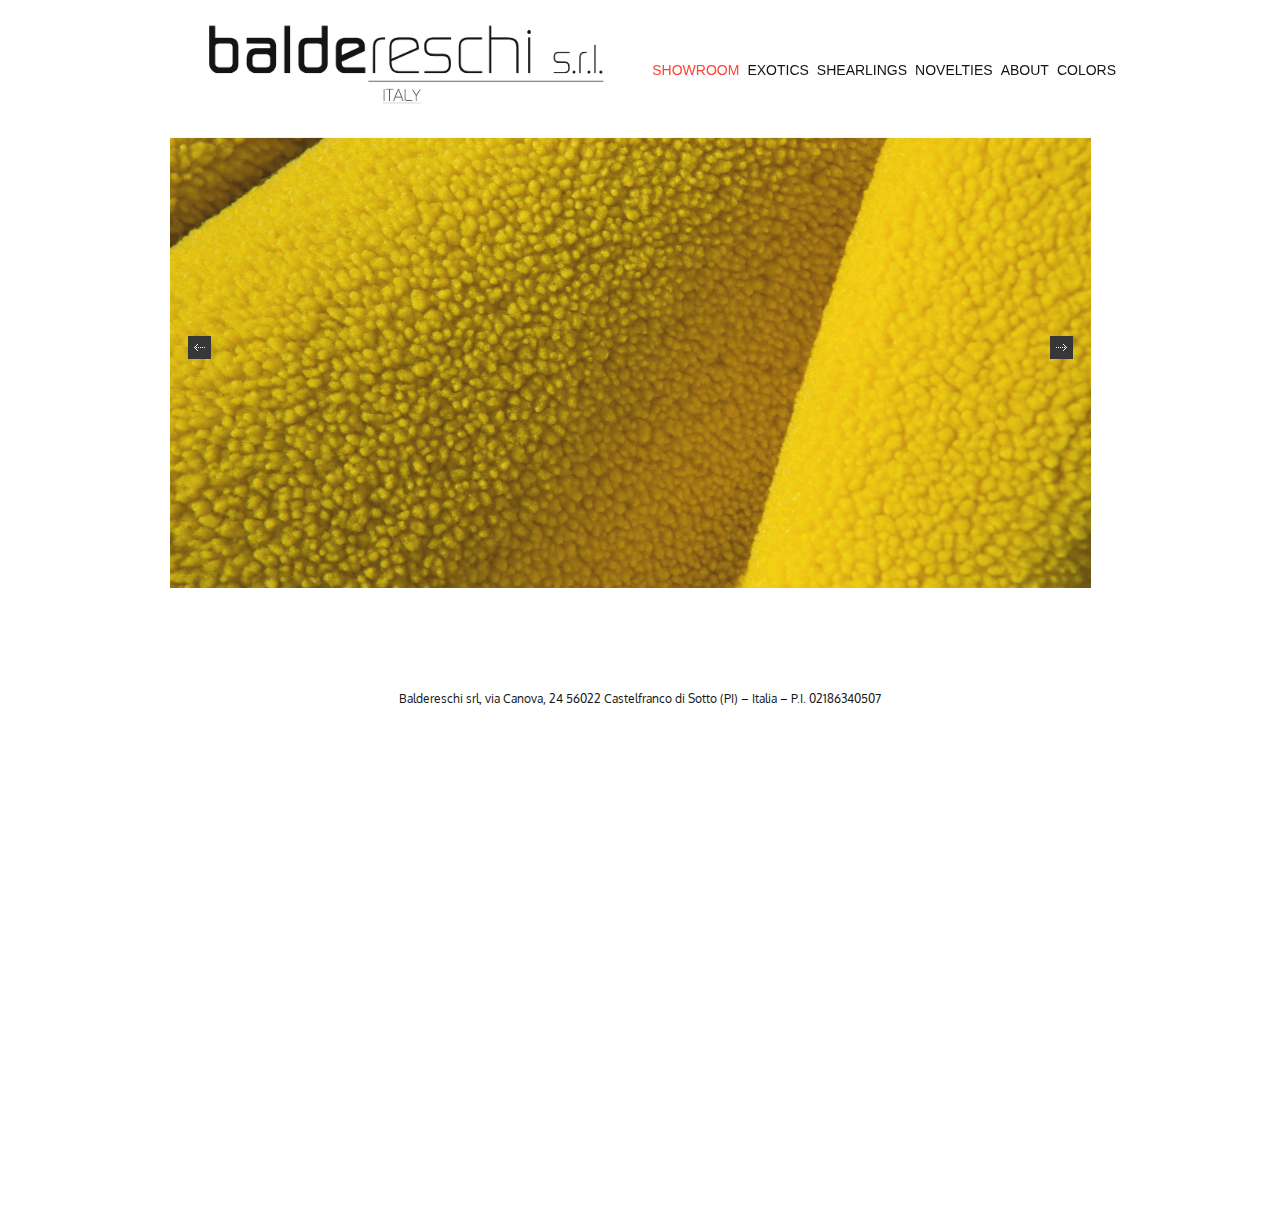
<file: index.html>
<!DOCTYPE html>
<html lang="en">

<head>
	<title>Baldereschi</title>
	<meta http-equiv="Content-Type" content="text/html; charset=utf-8">
	<meta name="robots" content="index, follow">

	<!-- Meta-Tags -->
	<meta name="keywords" content="team piel leather export">
	<meta name="description" content="">

	<!-- Mobile Specific Metas -->
	<meta name="viewport" content="width=device-width, initial-scale=1, maximum-scale=1">

	<!-- favicon -->
	<link rel="shortcut icon" href="favicon.ico">
	<link rel="apple-touch-icon" 				 href="img/apple-touch-icon.png">
	<link rel="apple-touch-icon" sizes="72x72"   href="img/apple-touch-icon-72x72.png">
	<link rel="apple-touch-icon" sizes="114x114" href="img/apple-touch-icon-114x114.png">

	<!-- Load Styles -->
	<link rel="stylesheet" type="text/css" media="screen" href="css/reset.css">
	<link rel="stylesheet" type="text/css" media="screen" href="themes/default/default.css">
	<link rel="stylesheet" type="text/css" media="screen" href="css/default.css">
	<link rel="stylesheet" type="text/css" media="screen" href="css/flexslider.css">
	<link rel="stylesheet" type="text/css" media="screen" href="css/galleryfilter.css">
	<link rel="stylesheet" type="text/css" media="screen" href="css/prettyPhoto.css">
	<link rel="stylesheet" type="text/css" media="screen" href="css/photo_hover.css">

	<!-- CSS for Skeleton -->
	<link rel="stylesheet" type="text/css" media="screen" href="css/skeleton.css">

	<!-- fonts -->
	<link href='https://fonts.googleapis.com/css?family=Oxygen' rel='stylesheet' type='text/css'>
	<script type="text/javascript" src="js/modernizr-2.5.2.js"></script>

</head>


<body>

<div class="loadingpage"></div>
<div id="fullwidth"></div>

<div class="container">

	<div id="btop">
		<div class="sixteen columns">

			<!-- logo -->
			<h4 id="logo" class="five columns tooltip">
				<a href="index.html" tabindex="-1"></a>
				<span class="tooltiptext">Home</span>
			</h4>

			<!-- Start MENU -->
			<nav id="nav" class="eleven columns">

				<ul class="nav-menu">
					<li class="dropdown">
						<a href="#" style="color: #ff3224" class="dropbtn">Showroom</a>
						<div class="dropdown-content">
							<a href="showroom-novelties.html">Novelties</a>
							<a href="showroom-shearlings.html">Shearlings</a>
						</div>
					</li>
					<li><a href="exotics.html">Exotics</a></li>
					<li><a href="shearlings.html">Shearlings</a></li>
					<li><a href="novelties.html">Novelties</a></li>
					<li><a href="about.html">About</a></li>
					<li><a href="http://www.colorcards.it" target="_blank">Colors</a></li>
				</ul>
			</nav>
			<!-- End MENU -->
		</div>
	</div>



	<div class="sixteen columns" id="wrapper">

		<section id="home" class="sixteen columns">

			<!-- BEGIN: Flex Slider -->
      		<div id="homeslider" class="flexslider clearfix">
        		<ul class="slides">
					<li><img src="projects/slider/11.jpg" alt=""/></li>
					<li><img src="projects/slider/12.jpg" alt=""/></li>
					<li><img src="projects/slider/13.jpg" alt=""/></li>
          			<li><img src="projects/slider/1.jpg" alt=""/></li>
          			<li><img src="projects/slider/2.jpg" alt=""/></li>
          			<li><img src="projects/slider/3.jpg" alt=""/></li>
          			<li><img src="projects/slider/4.jpg" alt=""/></li>
          			<li><img src="projects/slider/5.jpg" alt=""/></li>
          			<li><img src="projects/slider/6.jpg" alt=""/></li>
          			<li><img src="projects/slider/7.jpg" alt=""/></li>
          			<li><img src="projects/slider/8.jpg" alt=""/></li>
          			<li><img src="projects/slider/9.jpg" alt=""/></li>
          			<li><img src="projects/slider/10.jpg" alt=""/></li>

        		</ul>
      		</div>

            <div class="address">Baldereschi srl, via Canova, 24 56022 Castelfranco di Sotto (PI) – Italia – P.I. 02186340507</div>

		</section>
    </div>

</div>

	<!-- Load Scripts -->
<script src="js/jquery-1.6.2.min.js" type="text/javascript"></script>
<script src="js/bloom.js" type="text/javascript"></script>
<script src="js/stickyPanel.js" type="text/javascript"></script>
<script src="js/jquery-history.js" type="text/javascript"></script>
<script src="js/jquery.prettyPhoto.js" type="text/javascript"></script>
<script src="js/contact-form.js" type="text/javascript"></script>
<script src="js/jQueryWaypoints.js" type="text/javascript"></script>
<script type="text/javascript" src="js/jquery.flexslider-min.js"></script>
<script src="js/css3-mediaqueries.js" type="text/javascript"></script>
<script src="js/jquery.cycle.all.js" type="text/javascript"></script>


<!-- Load FlexSlider -->
<script type="text/javascript">
  $(window).load(function() {

    $('#homeslider').flexslider({
      animation: "slide",
      controlsContainer: '.flex-container'
    });

    //Add one flexslider for project
    $('#proj_slider01').flexslider();
    $('#proj_slider02').flexslider();
    $('#proj_slider03').flexslider();
    $('#proj_slider04').flexslider();
    $('#proj_slider05').flexslider();
    $('#proj_slider06').flexslider();
    $('#proj_slider07').flexslider();
    $('#proj_slider08').flexslider();
    $('#proj_slider09').flexslider();
  });
</script>


</body>
</html>
</file>
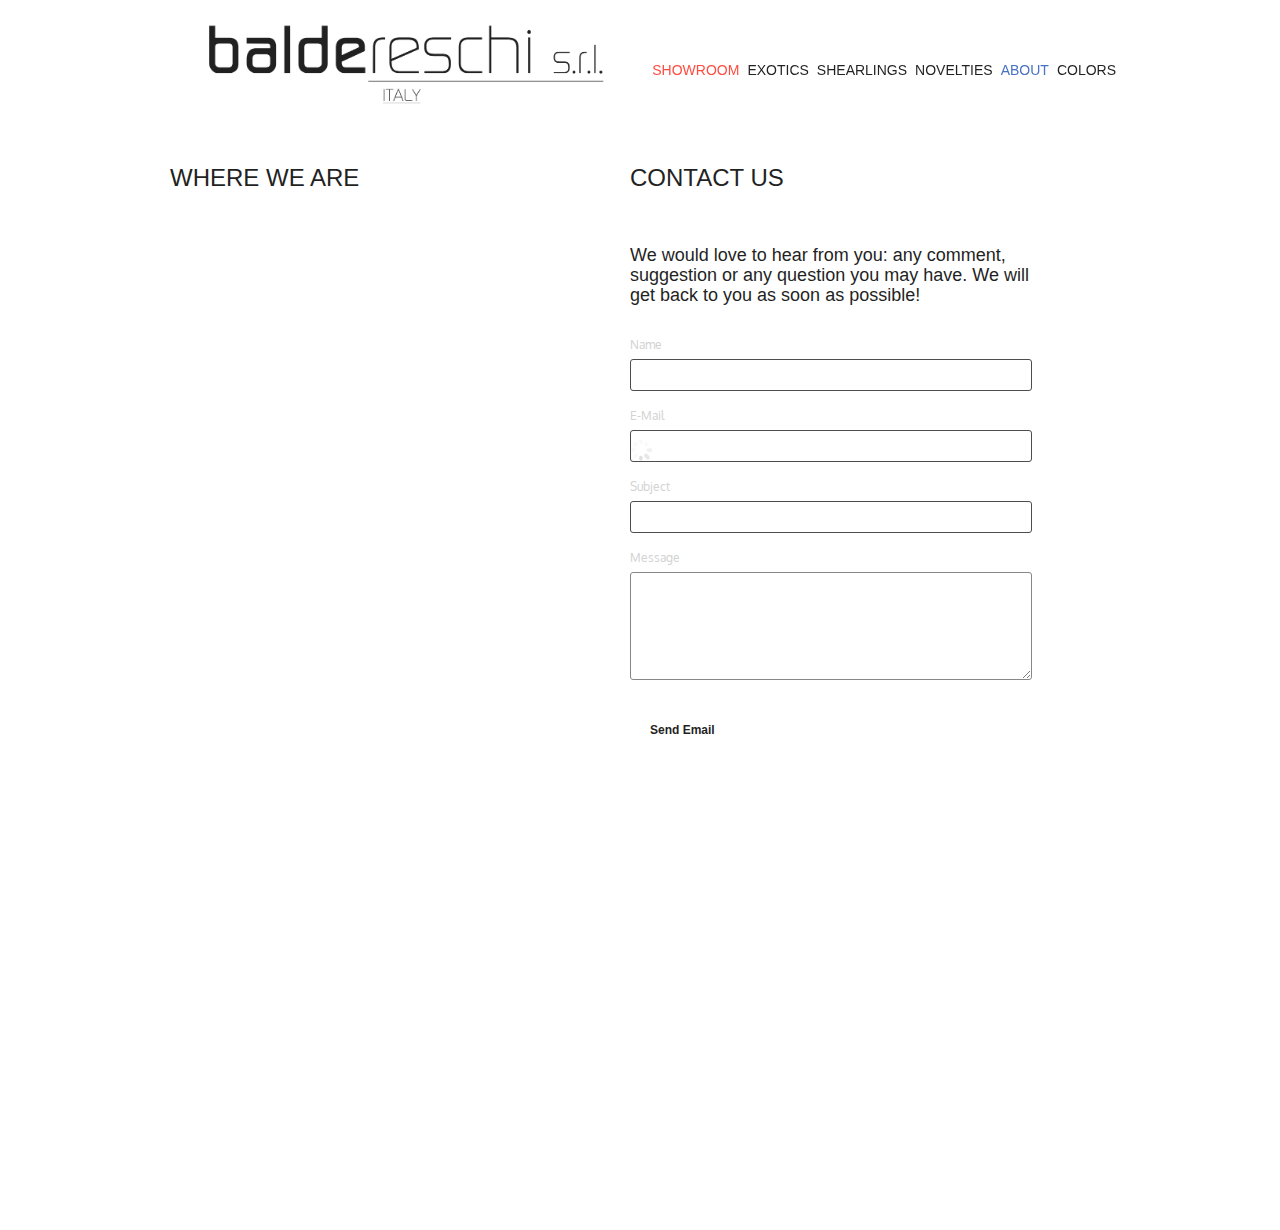
<file: about.html>
<!DOCTYPE html>
<html lang="en">

<head>
	<title>Baldereschi</title>
	<meta http-equiv="Content-Type" content="text/html; charset=utf-8">
	<meta name="robots" content="index, follow">

	<!-- Meta-Tags -->
	<meta name="keywords" content="baldereschi leather export">
	<meta name="description" content="">

	<!-- Mobile Specific Metas -->
	<meta name="viewport" content="width=device-width, initial-scale=1, maximum-scale=1">

	<!-- favicon -->
	<link rel="shortcut icon" href="favicon.ico">
	<link rel="apple-touch-icon" 				 href="img/apple-touch-icon.png">
	<link rel="apple-touch-icon" sizes="72x72"   href="img/apple-touch-icon-72x72.png">
	<link rel="apple-touch-icon" sizes="114x114" href="img/apple-touch-icon-114x114.png">

	<!-- Load Styles -->
	<link rel="stylesheet" type="text/css" media="screen" href="css/reset.css">
	<link rel="stylesheet" type="text/css" media="screen" href="themes/default/default.css">
	<link rel="stylesheet" type="text/css" media="screen" href="css/default.css">
	<link rel="stylesheet" type="text/css" media="screen" href="css/flexslider.css">
	<link rel="stylesheet" type="text/css" media="screen" href="css/galleryfilter.css">
	<link rel="stylesheet" type="text/css" media="screen" href="css/prettyPhoto.css">
	<link rel="stylesheet" type="text/css" media="screen" href="css/photo_hover.css">

	<!-- CSS for Skeleton -->
	<link rel="stylesheet" type="text/css" media="screen" href="css/skeleton.css">
	<link rel="stylesheet" type="text/css" media="screen" href="css/contact.css">

	<!-- fonts -->
	<link href='https://fonts.googleapis.com/css?family=Oxygen' rel='stylesheet' type='text/css'>
	<script type="text/javascript" src="js/modernizr-2.5.2.js"></script>
</head>



<body>

<div class="loadingpage"></div>
<div id="fullwidth"></div>
<div class="container">

	<div id="btop">
		<div class="sixteen columns">

			<!-- logo -->
			<h4 id="logo" class="five columns tooltip">
				<a href="index.html" tabindex="-1"></a>
				<span class="tooltiptext">Home</span>
			</h4>

			<!-- Start MENU -->
			<nav id="nav" class="eleven columns">

				<ul class="nav-menu">
					<li class="dropdown">
						<a href="#" style="color: #ff3224" class="dropbtn">Showroom</a>
						<div class="dropdown-content">
							<a href="showroom-novelties.html">Novelties S22-1 <strong>NEW</strong></a>
							<a href="showroom-novelties2.html">Novelties S22-2 <strong>NEW</strong></a>
							<a href="showroom-shearlings.html" style="color: black">Shearlings</a>
						</div>
					</li>
					<li><a href="exotics.html">Exotics</a></li>
					<li><a href="shearlings.html">Shearlings</a></li>
					<li><a href="novelties.html">Novelties</a></li>
					<li><a style="color: #2d5dba;" href="about.html">About</a></li>
					<li><a href="http://www.colorcards.it" target="_blank">Colors</a></li>
				</ul>
			</nav>
			<!-- End MENU -->
		</div>
	</div>


	<section id="home" class="sixteen columns">

		<!-- BEGIN: CONTACTS Section -->
		<section id="contact" class="sixteen columns">

			<!-- START LOCATION -->
			<div class="contacts eight columns" style="margin:0 0 0 0">
				<!-- Contacts -->
                <h3>Where we are</h3>

                <div class="mapouter"><div class="gmap_canvas"><iframe width="400" height="400" id="gmap_canvas" src="https://maps.google.com/maps?q=via%20canova%2024%2C%20castelfranco%20di%20sotto&t=&z=11&ie=UTF8&iwloc=&output=embed" frameborder="0" scrolling="no" marginheight="0" marginwidth="0"></iframe><a href="https://www.pureblack.de">pure black</a></div><style>.mapouter{text-align:right;height:400px;width:400px;}.gmap_canvas {overflow:hidden;background:none!important;height:400px;width:400px;}</style></div>

				<!--
				<div class="contacts six columns" style="margin:0;">
					<ul class="socials" id="css3">
						<li class="facebook">
							<a href="http://www.facebook.com/teampiel" target="_blank"><strong>Facebook</strong></a>
						</li>
						<li class="pinterest">
							<a href="http://www.pinterest.com/teampiel" target="_blank"><strong>Pinterest</strong></a>
						</li>
						<li class="linkedin">
							<a href="http://www.linkedin.com/company/teampiel" target="_blank"><strong>LinkedIn</strong></a>
						</li>
						<li class="twitter">
							<a href="http://twitter.com/teampiel/" target="_blank"><strong>Twitter</strong></a>
						</li>
						<li class="email">
							<a href="mailto:info@baldereschi.it?Subject=Information" target="_blank"><strong>Send Email</strong></a>
						</li>
					</ul>
				</div>
			-->
			</div>



			<!-- START CONTACT FORM -->
			<div id="contact_form" class="eight columns" style="margin:0;">
				<h3>Contact us</h3>

				<div class="contact-form seven columns" style="margin:0;">
					<h5>We would love to hear from you: any comment, suggestion or any question you may have. We will get back to you as soon as possible!</h5>
					<form action="contact-form/send.php" method="post" class="form">
						<span>Name</span>
						<input class="text" type="text" name="name">

						<span>E-Mail</span>
						<input class="text" type="text" name="email">

						<span>Subject</span>
						<input class="text" type="text" name="subject">

						<span>Message</span>
						<textarea name="message" rows="8" cols="60"></textarea>

						<a href="javascript:;" id="submit" class="button">Send Email</a>

						 <div class="loading"></div>
					</form>
				</div>

				<div class="form-success seven columns">
					<p>Thank you, your message has been sent.</p>
				</div>
			</div>
			<!-- END CONTACT FORM -->
		</section>
		<!-- End CONTACTS Section -->
	</section>

</div>

	<!-- Load Scripts -->
<script src="js/jquery-1.6.2.min.js" type="text/javascript"></script>
<script src="js/bloom.js" type="text/javascript"></script>
<script src="js/stickyPanel.js" type="text/javascript"></script>
<script src="js/jquery-history.js" type="text/javascript"></script>
<script src="js/jquery.prettyPhoto.js" type="text/javascript"></script>
<script src="js/contact-form.js" type="text/javascript"></script>
<script src="js/jQueryWaypoints.js" type="text/javascript"></script>
<script type="text/javascript" src="js/jquery.flexslider-min.js"></script>
<script src="js/css3-mediaqueries.js" type="text/javascript"></script>

<script src="js/jquery.cycle.all.js" type="text/javascript"></script>


</body>
</html>
</file>
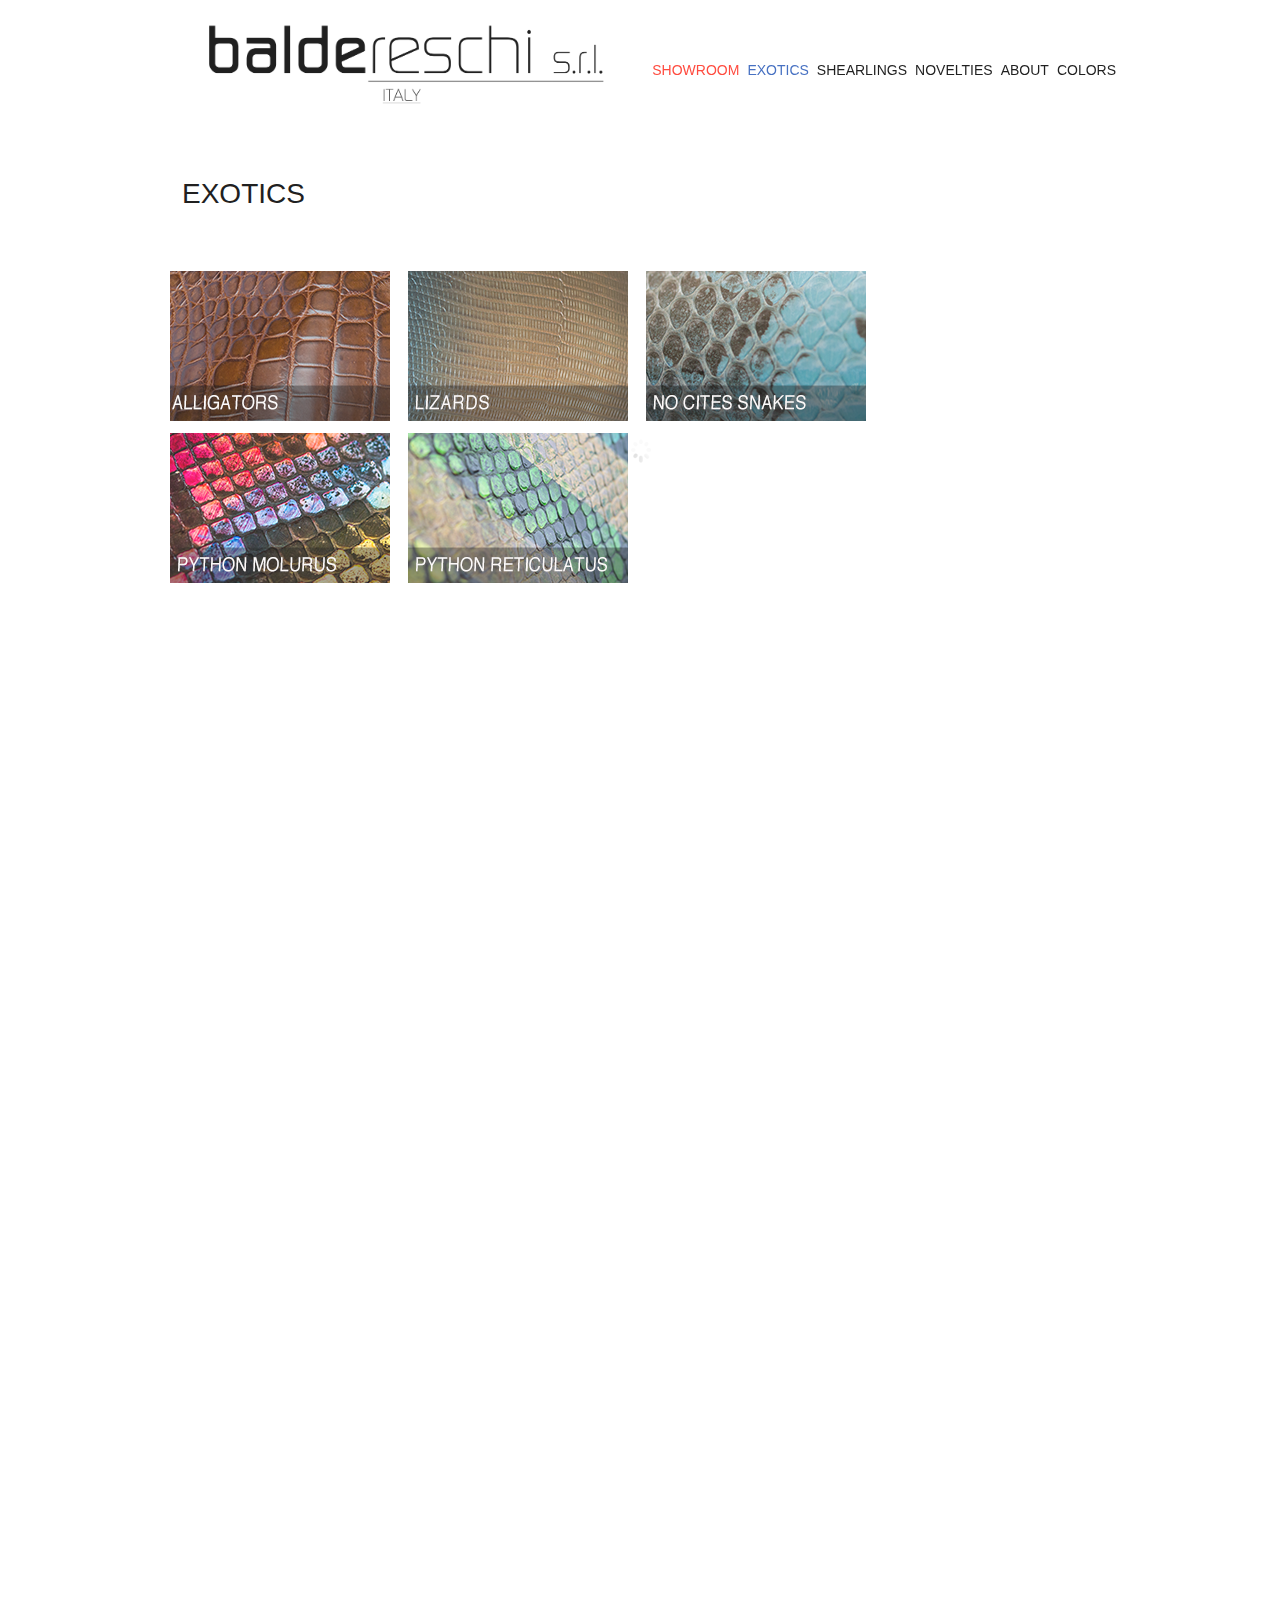
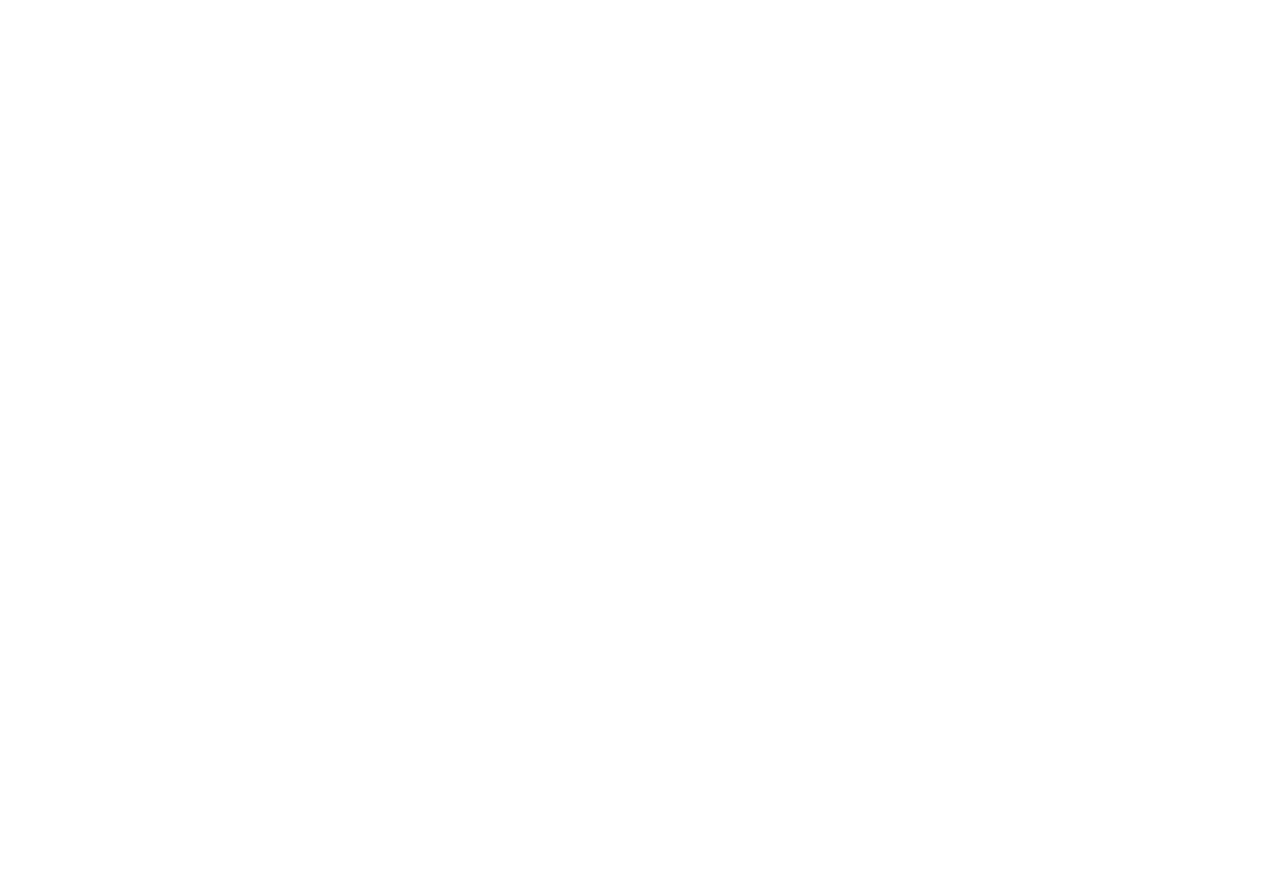
<file: exotics.html>
<!DOCTYPE html>
<html lang="en">

<head>
	<title>Baldereschi</title>
	<meta http-equiv="Content-Type" content="text/html; charset=utf-8">
	<meta name="robots" content="index, follow">

	<!-- Meta-Tags -->
	<meta name="keywords" content="team piel leather export">
	<meta name="description" content="">

	<!-- Mobile Specific Metas -->
	<meta name="viewport" content="width=device-width, initial-scale=1, maximum-scale=1">

	<!-- favicon -->
	<link rel="shortcut icon" href="favicon.ico">
	<link rel="apple-touch-icon" 				 href="img/apple-touch-icon.png">
	<link rel="apple-touch-icon" sizes="72x72"   href="img/apple-touch-icon-72x72.png">
	<link rel="apple-touch-icon" sizes="114x114" href="img/apple-touch-icon-114x114.png">

	<!-- Load Styles -->
	<link rel="stylesheet" type="text/css" media="screen" href="css/reset.css">
	<link rel="stylesheet" type="text/css" media="screen" href="themes/default/default.css">
	<link rel="stylesheet" type="text/css" media="screen" href="css/default.css">
	<link rel="stylesheet" type="text/css" media="screen" href="css/flexslider.css">
	<link rel="stylesheet" type="text/css" media="screen" href="css/galleryfilter.css">
	<link rel="stylesheet" type="text/css" media="screen" href="css/prettyPhoto.css">
	<link rel="stylesheet" type="text/css" media="screen" href="css/photo_hover.css">

	<!-- CSS for Skeleton -->
	<link rel="stylesheet" type="text/css" media="screen" href="css/skeleton.css">

	<!-- fonts -->
	<link href='https://fonts.googleapis.com/css?family=Oxygen' rel='stylesheet' type='text/css'>
	<script type="text/javascript" src="js/modernizr-2.5.2.js"></script>
</head>

<body>

<div class="loadingpage"></div>
<div id="fullwidth"></div>


<div class="container">

	<div id="btop">
		<div class="siteen columns">

			<h4 id="logo" class="five columns tooltip">
				<a href="index.html" tabindex="-1"></a>
				<span class="tooltiptext">Home</span>
			</h4>

			<!-- Start MENU -->
			<nav id="nav" class="eleven columns">

				<ul class="nav-menu">
					<li class="dropdown">
						<a href="#" style="color: #ff3224" class="dropbtn">Showroom</a>
						<div class="dropdown-content">
							<a href="showroom-novelties.html">Novelties S22-1 <strong>NEW</strong></a>
							<a href="showroom-novelties2.html">Novelties S22-2 <strong>NEW</strong></a>
							<a href="showroom-shearlings.html" style="color: black">Shearlings</a>
						</div>
					</li>
					<li><a style="color: #2d5dba;" href="exotics.html" >Exotics</a></li>
					<li><a href="shearlings.html">Shearlings</a></li>
					<li><a href="novelties.html">Novelties</a></li>
					<li><a href="about.html">About</a></li>
					<li><a href="http://www.colorcards.it" target="_blank">Colors</a></li>
				</ul>
			</nav>
			<!-- End MENU -->
		</div>
	</div>


	<div class="sixteen columns" id="wrapper">


		<section id="home" class="sixteen columns">


			<!-- Start PROJECTS opt1 Section -->
			<section id="work" class="sixteen columns">


					<h2>Exotics<a href="#home" class="gotop">top</a></h2>

					<!-- item1 -->
					<div class="thumb_proj" id="project01">
						<a class="proj four columns" href="#work-open">
							<img alt="More Info" height="150" src="projects/exotics/ALLIGATORS/thumb.png" width="220" class="scale-with-grid">
						</a>
						<div class="mask">
							<div class="more"></div>
						</div>

					</div>


					<!-- item2 -->
					<div class="thumb_proj" id="project02">
						<a class="proj four columns" href="#work-open">
							<img alt="More Info" height="150" src="projects/exotics/LIZARDS/thumb.png" width="220" class="scale-with-grid">
						</a>
						<div class="mask">
						   <div class="more"></div>
						</div>

					</div>

					<!-- item3 -->
					<div class="thumb_proj" id="project03">
						<a class="proj four columns" href="#work-open">
							<img alt="More Info" height="150" src="projects/exotics/NO%20CITES%20SNAKES/thumb.png" width="220" class="scale-with-grid">
						</a>
						<div class="mask">
							<div class="more"></div>
						</div>

					</div>

					<!-- item4 -->
					<div class="thumb_proj" id="project04">
						<a class="proj four columns" href="#work-open">
							<img alt="More Info" height="150" src="projects/exotics/PYTHON%20MOLURUS/thumb.png" width="220" class="scale-with-grid">
						</a>
						<div class="mask">
							<div class="more"></div>
						</div>

					</div>

					<!-- item5 -->
					<div class="thumb_proj" id="project05">
						<a class="proj four columns" href="#work-open">
							<img alt="More Info" height="150" src="projects/exotics/PYTHON%20RETICULATUS/thumb.png" width="220" class="scale-with-grid">
						</a>
						<div class="mask">
							<div class="more"></div>
						</div>

					</div>


					<!-- Start WORK OPEN -->
					<div id="work-open" class="sixteen columns">

						<!-- PROJECT01 -->
						<div class="openproject project01 sixteen columns">
							<a class="close" href="#work" title=""></a>
							<div class="proj_img twelve columns">
								<!-- Flex Slider 01 -->
								<div id="proj_slider01" class="flexslider clearfix">
									<ul class="slides twelve columns" style="margin:0;">
										<li><a href="projects/exotics/ALLIGATORS/1.png" rel="prettyphoto" title="Ayers" class="pretty"><span class="zoom"></span><img src="projects/exotics/ALLIGATORS/1.png" alt=""/></a></li>
										<li><a href="projects/exotics/ALLIGATORS/2.png" rel="prettyphoto" title="Ayers" class="pretty"><span class="zoom"></span><img src="projects/exotics/ALLIGATORS/2.png" alt=""/></a></li>
										<li><a href="projects/exotics/ALLIGATORS/3.png" rel="prettyphoto" title="Ayers" class="pretty"><span class="zoom"></span><img src="projects/exotics/ALLIGATORS/3.png" alt=""/></a></li>
										<li><a href="projects/exotics/ALLIGATORS/4.png" rel="prettyphoto" title="Ayers" class="pretty"><span class="zoom"></span><img src="projects/exotics/ALLIGATORS/4.png" alt=""/></a></li>
										<li><a href="projects/exotics/ALLIGATORS/5.png" rel="prettyphoto" title="Ayers" class="pretty"><span class="zoom"></span><img src="projects/exotics/ALLIGATORS/5.png" alt=""/></a></li>
									</ul>
								</div>
							</div>
							<div class="slidecontent four columns" style="margin:0 0 0 18px;">
								<div class="project-title four columns" style="margin:0;">
									<h3>Exotics <br /> <span>Alligators</span></h3>
									<p>Available Sizes: 20/24, 25/29, 30/34, 35/39, 40/44, 45/49, 50+ </p>
									<p>Common name: American Alligator</p>
									<p>Scientific name: Alligator Mississipiensis</p>
									<p>Country of origin: USA</p>
									<p>Cites: YES</p>
	.							</div>
							</div>
						</div>

						<!-- PROJECT02 -->
						<div class="openproject project02 sixteen columns">
							<a class="close" href="#work" title=""></a>
							<div class="proj_img twelve columns">
								<!-- Flex Slider 02 -->
								<div id="proj_slider02" class="flexslider clearfix">
									<ul class="slides twelve columns" style="margin:0;">
										<li><a href="projects/exotics/LIZARDS/1.png" rel="prettyphoto" title="Crocodiles" class="pretty"><span class="zoom"></span><img src="projects/exotics/LIZARDS/1.png" alt=""/></a></li>
										<li><a href="projects/exotics/LIZARDS/2.png" rel="prettyphoto" title="Crocodiles" class="pretty"><span class="zoom"></span><img src="projects/exotics/LIZARDS/2.png" alt=""/></a></li>
										<li><a href="projects/exotics/LIZARDS/3.png" rel="prettyphoto" title="Crocodiles" class="pretty"><span class="zoom"></span><img src="projects/exotics/LIZARDS/3.png" alt=""/></a></li>
										<li><a href="projects/exotics/LIZARDS/4.png" rel="prettyphoto" title="Crocodiles" class="pretty"><span class="zoom"></span><img src="projects/exotics/LIZARDS/4.png" alt=""/></a></li>
									</ul>
								</div>
							</div>
                            <div class="slidecontent four columns" style="margin:0 0 0 18px;">
                                <div class="project-title four columns" style="margin:0;">
                                    <h3>Exotics <br /> <span>Lizards</span></h3>
                                    <p>Available Cuts: F/C, B/C</p>
                                    <p>Available Sizes: 25/29, 30+</p>
                                    <p>Common name: lizard</p>
                                    <p>Scientific name: varanus salvator</p>
                                    <p>Country of origin: Indonesia</p>
                                    <p>Cites: Yes</p>
                                </div>
                            </div>
						</div>


						<!-- PROJECT03 -->
						<div class="openproject project03 sixteen columns">
							<a class="close" href="#work" title=""></a>
							<div class="proj_img twelve columns">
								<!-- Flex Slider 01 -->
								<div id="proj_slider03" class="flexslider clearfix">
									<ul class="slides twelve columns" style="margin:0;">
										<li><a href="projects/exotics/NO%20CITES%20SNAKES/1.png" rel="prettyphoto" title="Diamant" class="pretty"><span class="zoom"></span><img src="projects/exotics/NO%20CITES%20SNAKES/1.png" alt=""/></a></li>
										<li><a href="projects/exotics/NO%20CITES%20SNAKES/2.png" rel="prettyphoto" title="Diamant" class="pretty"><span class="zoom"></span><img src="projects/exotics/NO%20CITES%20SNAKES/2.png" alt=""/></a></li>
										<li><a href="projects/exotics/NO%20CITES%20SNAKES/3.png" rel="prettyphoto" title="Diamant" class="pretty"><span class="zoom"></span><img src="projects/exotics/NO%20CITES%20SNAKES/3.png" alt=""/></a></li>
										<li><a href="projects/exotics/NO%20CITES%20SNAKES/4.png" rel="prettyphoto" title="Diamant" class="pretty"><span class="zoom"></span><img src="projects/exotics/NO%20CITES%20SNAKES/4.png" alt=""/></a></li>
										<li><a href="projects/exotics/NO%20CITES%20SNAKES/5.png" rel="prettyphoto" title="Diamant" class="pretty"><span class="zoom"></span><img src="projects/exotics/NO%20CITES%20SNAKES/5.png" alt=""/></a></li>
										<li><a href="projects/exotics/NO%20CITES%20SNAKES/6.png" rel="prettyphoto" title="Diamant" class="pretty"><span class="zoom"></span><img src="projects/exotics/NO%20CITES%20SNAKES/6.png" alt=""/></a></li>
										<li><a href="projects/exotics/NO%20CITES%20SNAKES/7.png" rel="prettyphoto" title="Diamant" class="pretty"><span class="zoom"></span><img src="projects/exotics/NO%20CITES%20SNAKES/7.png" alt=""/></a></li>
										<li><a href="projects/exotics/NO%20CITES%20SNAKES/8.png" rel="prettyphoto" title="Diamant" class="pretty"><span class="zoom"></span><img src="projects/exotics/NO%20CITES%20SNAKES/8.png" alt=""/></a></li>
										<li><a href="projects/exotics/NO%20CITES%20SNAKES/9.png" rel="prettyphoto" title="Diamant" class="pretty"><span class="zoom"></span><img src="projects/exotics/NO%20CITES%20SNAKES/9.png" alt=""/></a></li>
										<li><a href="projects/exotics/NO%20CITES%20SNAKES/10.png" rel="prettyphoto" title="Diamant" class="pretty"><span class="zoom"></span><img src="projects/exotics/NO%20CITES%20SNAKES/10.png" alt=""/></a></li>
									</ul>
								</div>
							</div>
                            <div class="slidecontent four columns" style="margin:0 0 0 18px;">
                                <div class="project-title four columns" style="margin:0;">
                                    <h3>Exotics <br /> <span>No Cites Snakes</span></h3>
                                    <p>Available Snakes: Ayers, Elaphe (carinata, radiata), Karung, Enhydris, Mangrovia, Viper</p>
                                </div>
                            </div>
						</div>

						<!-- PROJECT04 -->
						<div class="openproject project04 sixteen columns">
							<a class="close" href="#work" title=""></a>
							<div class="proj_img twelve columns">
								<!-- Flex Slider 01 -->
								<div id="proj_slider04" class="flexslider clearfix">
									<ul class="slides twelve columns" style="margin:0;">
										<li><a href="projects/exotics/PYTHON%20MOLURUS/1.png" rel="prettyphoto" title="Karung" class="pretty"><span class="zoom"></span><img src="projects/exotics/PYTHON%20MOLURUS/1.png" alt=""/></a></li>
										<li><a href="projects/exotics/PYTHON%20MOLURUS/2.png" rel="prettyphoto" title="Karung" class="pretty"><span class="zoom"></span><img src="projects/exotics/PYTHON%20MOLURUS/2.png" alt=""/></a></li>
										<li><a href="projects/exotics/PYTHON%20MOLURUS/3.png" rel="prettyphoto" title="Karung" class="pretty"><span class="zoom"></span><img src="projects/exotics/PYTHON%20MOLURUS/3.png" alt=""/></a></li>
										<li><a href="projects/exotics/PYTHON%20MOLURUS/4.png" rel="prettyphoto" title="Karung" class="pretty"><span class="zoom"></span><img src="projects/exotics/PYTHON%20MOLURUS/4.png" alt=""/></a></li>
										<li><a href="projects/exotics/PYTHON%20MOLURUS/5.png" rel="prettyphoto" title="Karung" class="pretty"><span class="zoom"></span><img src="projects/exotics/PYTHON%20MOLURUS/5.png" alt=""/></a></li>
										<li><a href="projects/exotics/PYTHON%20MOLURUS/6.png" rel="prettyphoto" title="Karung" class="pretty"><span class="zoom"></span><img src="projects/exotics/PYTHON%20MOLURUS/6.png" alt=""/></a></li>
										<li><a href="projects/exotics/PYTHON%20MOLURUS/7.png" rel="prettyphoto" title="Karung" class="pretty"><span class="zoom"></span><img src="projects/exotics/PYTHON%20MOLURUS/7.png" alt=""/></a></li>
										<li><a href="projects/exotics/PYTHON%20MOLURUS/8.png" rel="prettyphoto" title="Karung" class="pretty"><span class="zoom"></span><img src="projects/exotics/PYTHON%20MOLURUS/8.png" alt=""/></a></li>
										<li><a href="projects/exotics/PYTHON%20MOLURUS/9.png" rel="prettyphoto" title="Karung" class="pretty"><span class="zoom"></span><img src="projects/exotics/PYTHON%20MOLURUS/9.png" alt=""/></a></li>
										<li><a href="projects/exotics/PYTHON%20MOLURUS/10.png" rel="prettyphoto" title="Karung" class="pretty"><span class="zoom"></span><img src="projects/exotics/PYTHON%20MOLURUS/10.png" alt=""/></a></li>
										<li><a href="projects/exotics/PYTHON%20MOLURUS/11.png" rel="prettyphoto" title="Karung" class="pretty"><span class="zoom"></span><img src="projects/exotics/PYTHON%20MOLURUS/11.png" alt=""/></a></li>
										<li><a href="projects/exotics/PYTHON%20MOLURUS/12.png" rel="prettyphoto" title="Karung" class="pretty"><span class="zoom"></span><img src="projects/exotics/PYTHON%20MOLURUS/12.png" alt=""/></a></li>
									</ul>
								</div>
							</div>
                            <div class="slidecontent four columns" style="margin:0 0 0 18px;">
                                <div class="project-title four columns" style="margin:0;">
                                    <h3>Exotics <br /> <span>Python Molurus</span></h3>
                                    <p>Available Cuts: F/C, B/C</p>
                                    <p>Available Sizes: 25/29,  30/34, 35+</p>
                                    <p>Common name: Pitone Moluro</p>
                                    <p>Scientific name: Python Bivittatus</p>
                                    <p>Country of origin: Indonesia</p>
                                    <p>Cites: Yes</p>
                                </div>
                            </div>
						</div>


						<!-- PROJECT05 -->
						<div class="openproject project05 sixteen columns">
							<a class="close" href="#work" title=""></a>
							<div class="proj_img twelve columns">
								<!-- Flex Slider 01 -->
								<div id="proj_slider05" class="flexslider clearfix">
									<ul class="slides twelve columns" style="margin:0;">
										<li><a href="projects/exotics/PYTHON%20RETICULATUS/1.png" rel="prettyphoto" title="Lizards" class="pretty"><span class="zoom"></span><img src="projects/exotics/PYTHON%20RETICULATUS/1.png" alt=""/></a></li>
										<li><a href="projects/exotics/PYTHON%20RETICULATUS/2.png" rel="prettyphoto" title="Lizards" class="pretty"><span class="zoom"></span><img src="projects/exotics/PYTHON%20RETICULATUS/2.png" alt=""/></a></li>
										<li><a href="projects/exotics/PYTHON%20RETICULATUS/3.png" rel="prettyphoto" title="Lizards" class="pretty"><span class="zoom"></span><img src="projects/exotics/PYTHON%20RETICULATUS/3.png" alt=""/></a></li>
										<li><a href="projects/exotics/PYTHON%20RETICULATUS/4.png" rel="prettyphoto" title="Lizards" class="pretty"><span class="zoom"></span><img src="projects/exotics/PYTHON%20RETICULATUS/4.png" alt=""/></a></li>
										<li><a href="projects/exotics/PYTHON%20RETICULATUS/5.png" rel="prettyphoto" title="Lizards" class="pretty"><span class="zoom"></span><img src="projects/exotics/PYTHON%20RETICULATUS/5.png" alt=""/></a></li>
										<li><a href="projects/exotics/PYTHON%20RETICULATUS/6.png" rel="prettyphoto" title="Lizards" class="pretty"><span class="zoom"></span><img src="projects/exotics/PYTHON%20RETICULATUS/6.png" alt=""/></a></li>
									</ul>
								</div>
							</div>
                            <div class="slidecontent four columns" style="margin:0 0 0 18px;">
                                <div class="project-title four columns" style="margin:0;">
                                    <h3>Exotics <br /> <span>Python Reticulatus</span></h3>
									<p>Available Cuts: F/C, B/C</p>
									<p>Available Sizes: 25/29,  30/34, 35+</p>
									<p>Common name: Pitone Reticulato</p>
									<p>Scientific name: Python Reticulatus</p>
									<p>Country of origin: Indonesia</p>
									<p>Cites: Yes</p>
                                </div>
                            </div>
						</div>

				</div>

			</section>
		</section>

		<!-- BEGIN: About Section -->
		<section id="about" class="sixteen columns">
			<div class="sixteen columns" style="margin:0; position:relative; top: 15px;">
				<!-- BEGIN: Testimonials -->
				<div class="tstm six columns">
					<div class="testimonials six columns" id="testimonials">
						<blockquote class="blockquote"><span class="quote-img"></span><br/><span></span></blockquote>
					</div>
				</div>
			</div>
		</section>
		<!-- End ABOUT Section -->

	</div>
	<!-- end wrapper article -->
	</div>

	<!-- Load Scripts -->
<script src="js/jquery-1.6.2.min.js" type="text/javascript"></script>
<script src="js/bloom.js" type="text/javascript"></script>
<script src="js/stickyPanel.js" type="text/javascript"></script>
<script src="js/jquery-history.js" type="text/javascript"></script>
<script src="js/jquery.prettyPhoto.js" type="text/javascript"></script>
<script src="js/contact-form.js" type="text/javascript"></script>
<script src="js/jQueryWaypoints.js" type="text/javascript"></script>
<script type="text/javascript" src="js/jquery.flexslider-min.js"></script>
<script src="js/css3-mediaqueries.js" type="text/javascript"></script>
<script src="js/jquery.cycle.all.js" type="text/javascript"></script>

<script type="text/javascript">
	/* Cycle testimonials*/
	$(document).ready(function() {

		$('#testimonials')
			.before('<div id="test_nav">')
			.cycle({

		        fx: 'scrollRight', // choose your transition type, ex: fade, scrollUp, scrollRight, shuffle
				speed: 600,
				pager:  '#test_nav'

	     });


	});

</script>

<!-- Load FlexSlider -->
<script type="text/javascript">
  $(window).load(function() {

    $('#homeslider').flexslider({
      animation: "slide",
      controlsContainer: '.flex-container'
    });

    //Add one flexslider for project
    $('#proj_slider01').flexslider();
    $('#proj_slider02').flexslider();
    $('#proj_slider03').flexslider();
    $('#proj_slider04').flexslider();
    $('#proj_slider05').flexslider();
  });
</script>


</body>
</html>
</file>
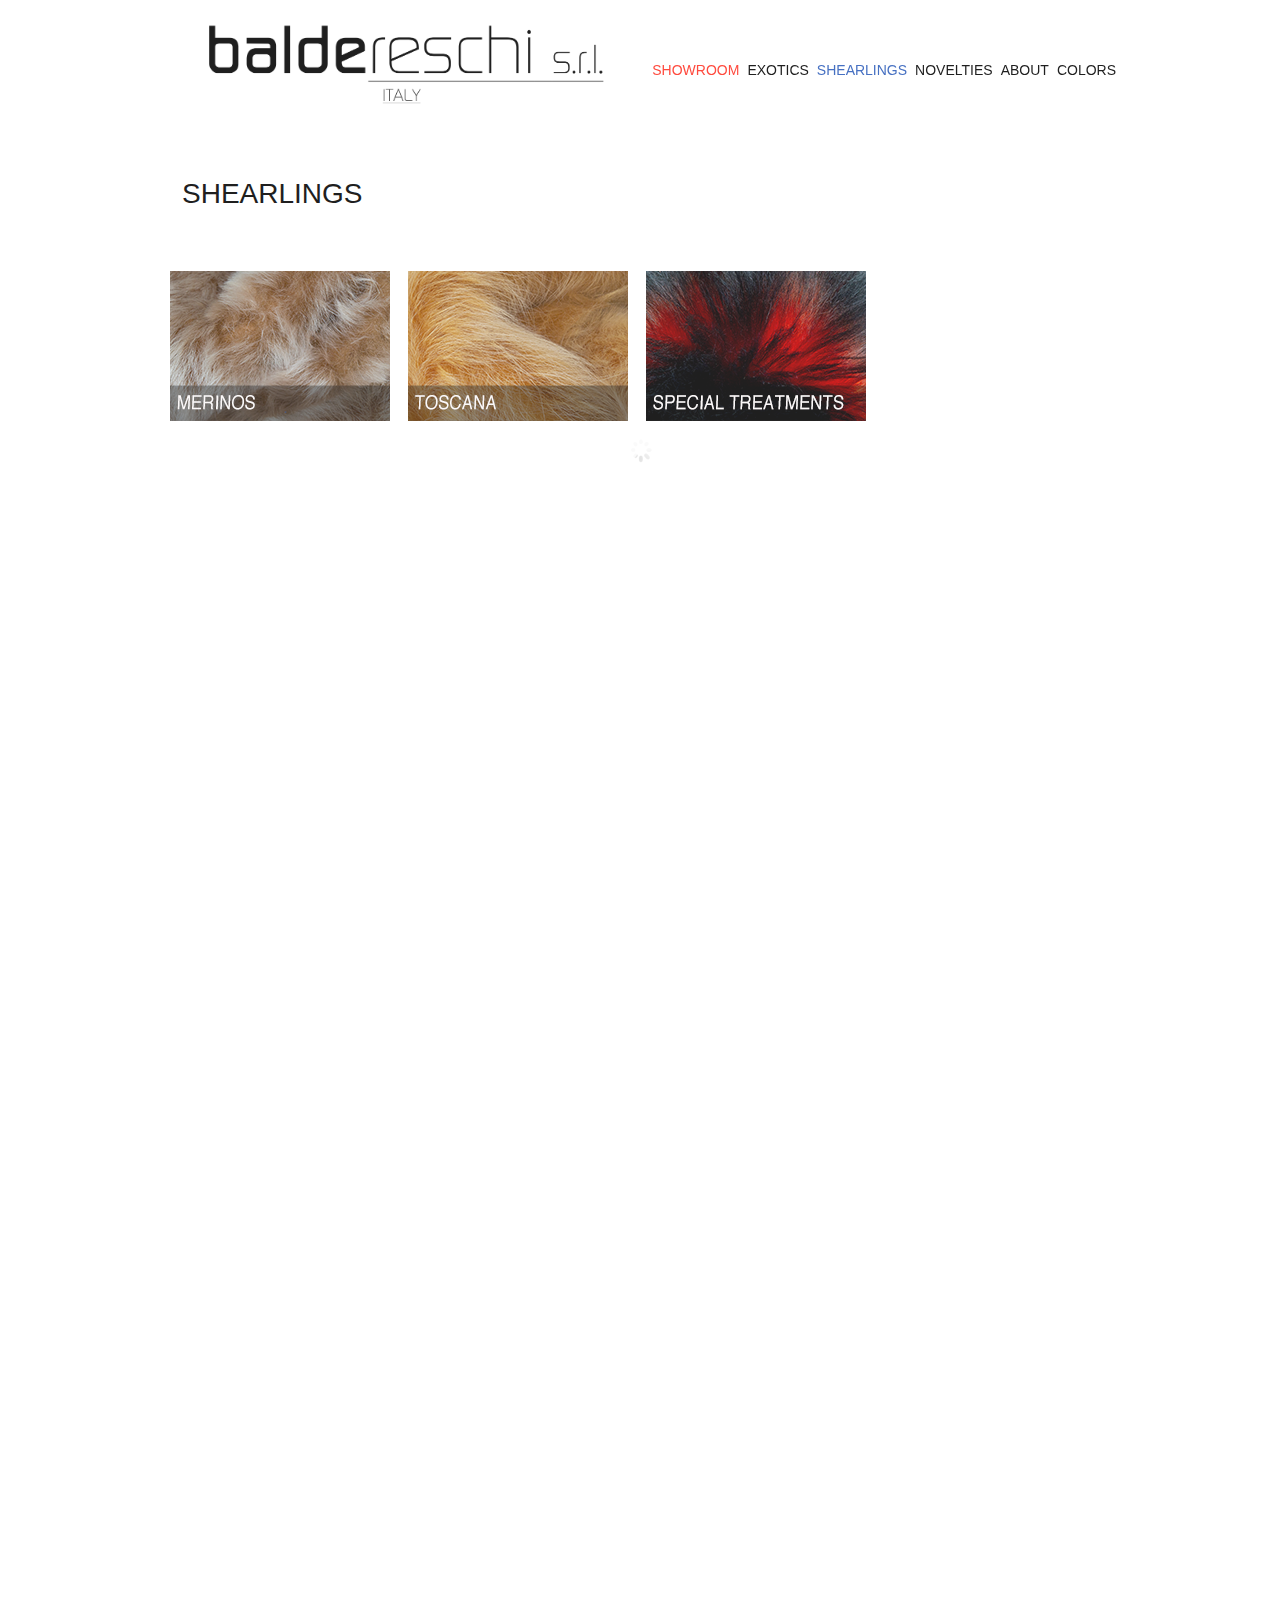
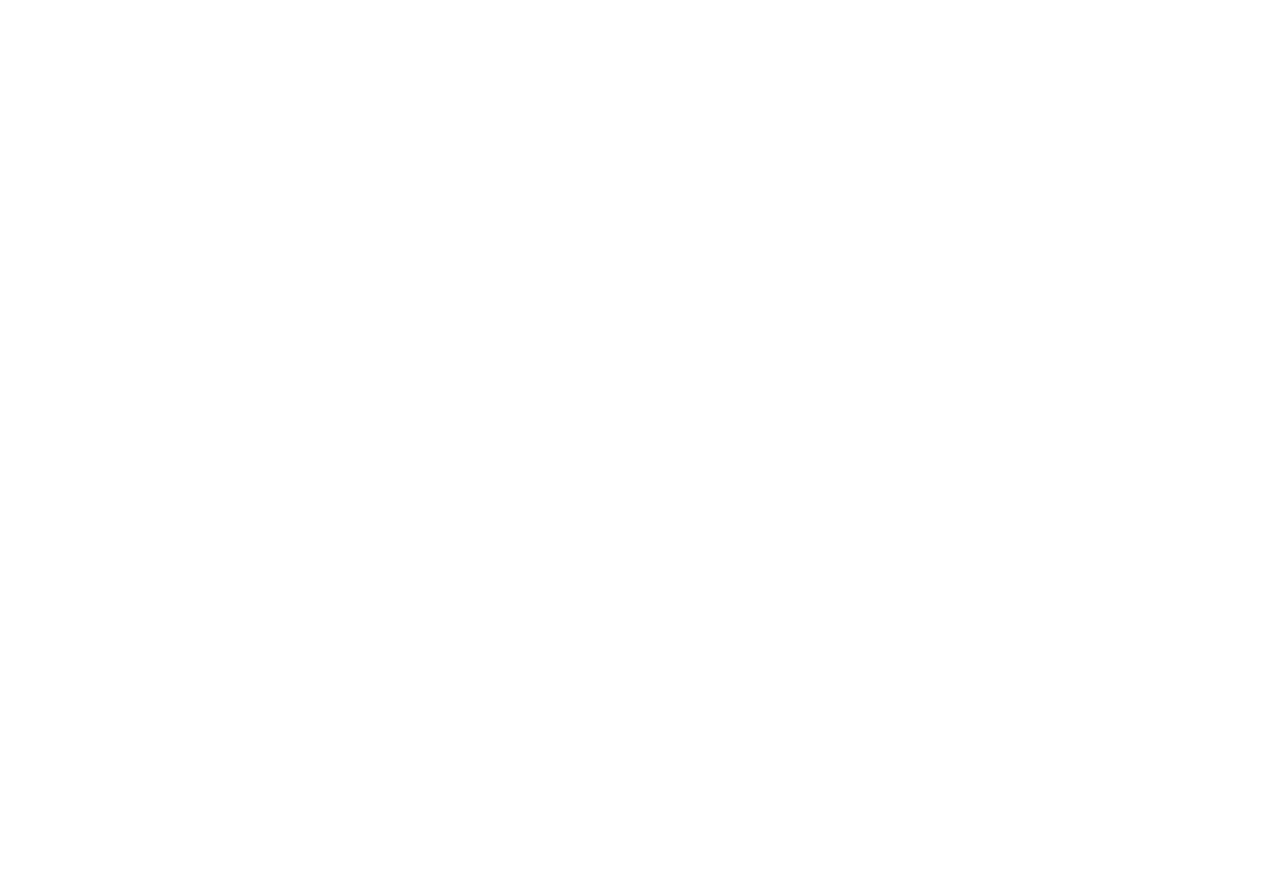
<file: shearlings.html>
<!DOCTYPE html>
<html lang="en">

<head>
	<title>Baldereschi</title>
	<meta http-equiv="Content-Type" content="text/html; charset=utf-8">
	<meta name="robots" content="index, follow">

	<!-- Meta-Tags -->
	<meta name="keywords" content="team piel leather export">
	<meta name="description" content="">

	<!-- Mobile Specific Metas -->
	<meta name="viewport" content="width=device-width, initial-scale=1, maximum-scale=1">

	<!-- favicon -->
	<link rel="shortcut icon" href="favicon.ico">
	<link rel="apple-touch-icon" 				 href="img/apple-touch-icon.png">
	<link rel="apple-touch-icon" sizes="72x72"   href="img/apple-touch-icon-72x72.png">
	<link rel="apple-touch-icon" sizes="114x114" href="img/apple-touch-icon-114x114.png">

	<!-- Load Styles -->
	<link rel="stylesheet" type="text/css" media="screen" href="css/reset.css">
	<link rel="stylesheet" type="text/css" media="screen" href="themes/default/default.css">
	<link rel="stylesheet" type="text/css" media="screen" href="css/default.css">
	<link rel="stylesheet" type="text/css" media="screen" href="css/flexslider.css">
	<link rel="stylesheet" type="text/css" media="screen" href="css/galleryfilter.css">
	<link rel="stylesheet" type="text/css" media="screen" href="css/prettyPhoto.css">
	<link rel="stylesheet" type="text/css" media="screen" href="css/photo_hover.css">

	<!-- CSS for Skeleton -->
	<link rel="stylesheet" type="text/css" media="screen" href="css/skeleton.css">

	<!-- fonts -->
	<link href='https://fonts.googleapis.com/css?family=Oxygen' rel='stylesheet' type='text/css'>
	<script type="text/javascript" src="js/modernizr-2.5.2.js"></script>
</head>


<body>

<div class="loadingpage"></div>
<!--  <img src="img/bglight.png" class="bglight" alt="" style="pointer-events:none;"> -->
<div id="fullwidth"></div>


<div class="container">

	<div id="btop">
		<div class="sixteen columns">

			<!-- logo -->
			<h4 id="logo" class="five columns tooltip">
				<a href="index.html" tabindex="-1"></a>
				<span class="tooltiptext">Home</span>
			</h4>

			<!-- Start MENU -->
			<nav id="nav" class="eleven columns">
				<ul class="nav-menu">
					<li class="dropdown">
						<a href="#" style="color: #ff3224" class="dropbtn">Showroom</a>
						<div class="dropdown-content">
							<a href="showroom-novelties.html">Novelties S22-1 <strong>NEW</strong></a>
							<a href="showroom-novelties2.html">Novelties S22-2 <strong>NEW</strong></a>
							<a href="showroom-shearlings.html" style="color: black">Shearlings</a>
						</div>
					</li>
					<li><a href="exotics.html">Exotics</a></li>
					<li><a style="color: #2d5dba;" href="shearlings.html">Shearlings</a></li>
					<li><a href="novelties.html">Novelties</a></li>
					<li><a href="about.html">About</a></li>
					<li><a href="http://www.colorcards.it" target="_blank">Colors</a></li>
				</ul>
			</nav>
			<!-- End MENU -->
		</div>
	</div>


	<div class="sixteen columns" id="wrapper">

		<section id="home" class="sixteen columns">

			<!-- Start PROJECTS opt1 Section -->
			<section id="work" class="sixteen columns">

				<h2>Shearlings<a href="#home" class="gotop">top</a></h2>

				<!-- item1 -->
				<div class="thumb_proj" id="project01">
					<a class="proj four columns" href="#work-open">
						<img alt="More Info" height="150" src="projects/shearlings/MERINOS/thumb.png" width="220" class="scale-with-grid">
					</a>
					<div class="mask">
					   <div class="more"></div>
					</div>
				</div>

				<!-- item2 -->
				<div class="thumb_proj" id="project02">
					<a class="proj four columns" href="#work-open">
						<img alt="More Info" height="150" src="projects/shearlings/TOSCANA/thumb.png" width="220" class="scale-with-grid">
					</a>
					<div class="mask">
						<div class="more"></div>
					</div>
				</div>

				<!-- item3 -->
				<div class="thumb_proj" id="project03">
					<a class="proj four columns" href="#work-open">
						<img alt="More Info" height="150" src="projects/shearlings/SPECIAL%20TREATMENTS/thumb.png" width="220" class="scale-with-grid">
					</a>
					<div class="mask">
						<div class="more"></div>
					</div>
				</div>


				<!-- Start WORK OPEN -->
				<div id="work-open" class="sixteen columns">

					<!-- PROJECT01 -->
					<div class="openproject project01 sixteen columns">
						<a class="close" href="#work" title=""></a>
						<div class="proj_img twelve columns">
							<!-- Flex Slider 01 -->
							<div id="proj_slider01" class="flexslider clearfix">
								<ul class="slides twelve columns" style="margin:0;">
									<li><a href="projects/shearlings/MERINOS/1.png" rel="prettyphoto" title="Merinos" class="pretty"><span class="zoom"></span><img src="projects/shearlings/MERINOS/1.png" alt=""/></a></li>
									<li><a href="projects/shearlings/MERINOS/2.png" rel="prettyphoto" title="Merinos" class="pretty"><span class="zoom"></span><img src="projects/shearlings/MERINOS/2.png" alt=""/></a></li>
									<li><a href="projects/shearlings/MERINOS/3.png" rel="prettyphoto" title="Merinos" class="pretty"><span class="zoom"></span><img src="projects/shearlings/MERINOS/3.png" alt=""/></a></li>
									<li><a href="projects/shearlings/MERINOS/4.png" rel="prettyphoto" title="Merinos" class="pretty"><span class="zoom"></span><img src="projects/shearlings/MERINOS/4.png" alt=""/></a></li>
									<li><a href="projects/shearlings/MERINOS/5.png" rel="prettyphoto" title="Merinos" class="pretty"><span class="zoom"></span><img src="projects/shearlings/MERINOS/5.png" alt=""/></a></li>
									<li><a href="projects/shearlings/MERINOS/6.png" rel="prettyphoto" title="Merinos" class="pretty"><span class="zoom"></span><img src="projects/shearlings/MERINOS/6.png" alt=""/></a></li>
									<li><a href="projects/shearlings/MERINOS/7.png" rel="prettyphoto" title="Merinos" class="pretty"><span class="zoom"></span><img src="projects/shearlings/MERINOS/7.png" alt=""/></a></li>
								</ul>
							</div>
						</div>
						<div class="slidecontent four columns" style="margin:0 0 0 18px;">
							<div class="project-title four columns" style="margin:0;">
								<h3>Shearlings<br /> <span>Merinos</span></h3>
								<p>Available wool types: Curly, semicurly, ironed</p>
								<p>Available wool length: from 3 to 20 mm</p>
							</div>
						</div>
					</div>

					<!-- PROJECT02 -->
					<div class="openproject project02 sixteen columns">
						<a class="close" href="#work" title=""></a>
						<div class="proj_img twelve columns">
							<!-- Flex Slider 02 -->
							<div id="proj_slider02" class="flexslider clearfix">
								<ul class="slides twelve columns" style="margin:0;">
									<li><a href="projects/shearlings/TOSCANA/1.png" rel="prettyphoto" title="Toscana" class="pretty"><span class="zoom"></span><img src="projects/shearlings/TOSCANA/1.png" alt=""/></a></li>
									<li><a href="projects/shearlings/TOSCANA/2.png" rel="prettyphoto" title="Toscana" class="pretty"><span class="zoom"></span><img src="projects/shearlings/TOSCANA/2.png" alt=""/></a></li>
									<li><a href="projects/shearlings/TOSCANA/3.png" rel="prettyphoto" title="Toscana" class="pretty"><span class="zoom"></span><img src="projects/shearlings/TOSCANA/3.png" alt=""/></a></li>
									<li><a href="projects/shearlings/TOSCANA/4.png" rel="prettyphoto" title="Toscana" class="pretty"><span class="zoom"></span><img src="projects/shearlings/TOSCANA/4.png" alt=""/></a></li>
									<li><a href="projects/shearlings/TOSCANA/5.png" rel="prettyphoto" title="Toscana" class="pretty"><span class="zoom"></span><img src="projects/shearlings/TOSCANA/5.png" alt=""/></a></li>
								</ul>
							</div>
						</div>
						<div class="slidecontent four columns" style="margin:0 0 0 18px;">
							<div class="project-title four columns" style="margin:0;">
								<h3>Shearlings <br /> <span>Toscana</span></h3>
							</div>
						</div>
					</div>

					<!-- PROJECT03 -->
					<div class="openproject project03 sixteen columns">
						<a class="close" href="#work" title=""></a>
						<div class="proj_img twelve columns">
							<!-- Flex Slider 01 -->
							<div id="proj_slider03" class="flexslider clearfix">
								<ul class="slides twelve columns" style="margin:0;">
									<li><a href="projects/shearlings/SPECIAL%20TREATMENTS/1.png" rel="prettyphoto" title="Special Treatments" class="pretty"><span class="zoom"></span><img src="projects/shearlings/SPECIAL%20TREATMENTS/1.png" alt=""/></a></li>
									<li><a href="projects/shearlings/SPECIAL%20TREATMENTS/2.png" rel="prettyphoto" title="Special Treatments" class="pretty"><span class="zoom"></span><img src="projects/shearlings/SPECIAL%20TREATMENTS/2.png" alt=""/></a></li>
								</ul>
							</div>
						</div>
						<div class="slidecontent four columns" style="margin:0 0 0 18px;">
							<div class="project-title four columns" style="margin:0;">
								<h3>Shearlings<br/> <span>Specials</span></h3>
								<p>Different treatments on hair, wool and suede sides, printing, multiple tippings, embossing, lots of finishings. Ask for your custom made look</p>
							</div>
						</div>
					</div>

				</div>
			</section>
		</section>

		<!-- BEGIN: About Section -->
		<section id="about" class="sixteen columns">
			<div class="sixteen columns" style="margin:0; position:relative; top: 15px;">
				<!-- BEGIN: Testimonials -->
				<div class="tstm six columns">
					<div class="testimonials six columns" id="testimonials">
						<blockquote class="blockquote"><span class="quote-img"></span><br/><span></span></blockquote>
					</div>
				</div>
			</div>
		</section>
		<!-- End ABOUT Section -->


	</div>
	<!-- end wrapper article -->
</div>

	<!-- Load Scripts -->
<script src="js/jquery-1.6.2.min.js" type="text/javascript"></script>
<script src="js/bloom.js" type="text/javascript"></script>
<script src="js/stickyPanel.js" type="text/javascript"></script>
<script src="js/jquery-history.js" type="text/javascript"></script>
<script src="js/jquery.prettyPhoto.js" type="text/javascript"></script>
<script src="js/contact-form.js" type="text/javascript"></script>
<script src="js/jQueryWaypoints.js" type="text/javascript"></script>
<script type="text/javascript" src="js/jquery.flexslider-min.js"></script>
<script src="js/css3-mediaqueries.js" type="text/javascript"></script>

<script type="text/javascript" src="js/jquery.cycle.all.js"></script>

<script type="text/javascript">
	/* Cycle testimonials*/
	$(document).ready(function() {

		$('#testimonials')
			.before('<div id="test_nav">')
			.cycle({

		        fx: 'scrollRight', // choose your transition type, ex: fade, scrollUp, scrollRight, shuffle
				speed: 600,
				pager:  '#test_nav'

	     });


	});

</script>

<!-- Load FlexSlider -->
<script type="text/javascript">
  $(window).load(function() {

    $('#homeslider').flexslider({
      animation: "slide",
      controlsContainer: '.flex-container'
    });

    //Add one flexslider for project
    $('#proj_slider01').flexslider();
    $('#proj_slider02').flexslider();
    $('#proj_slider03').flexslider();
  });
</script>

</body>
</html>
</file>
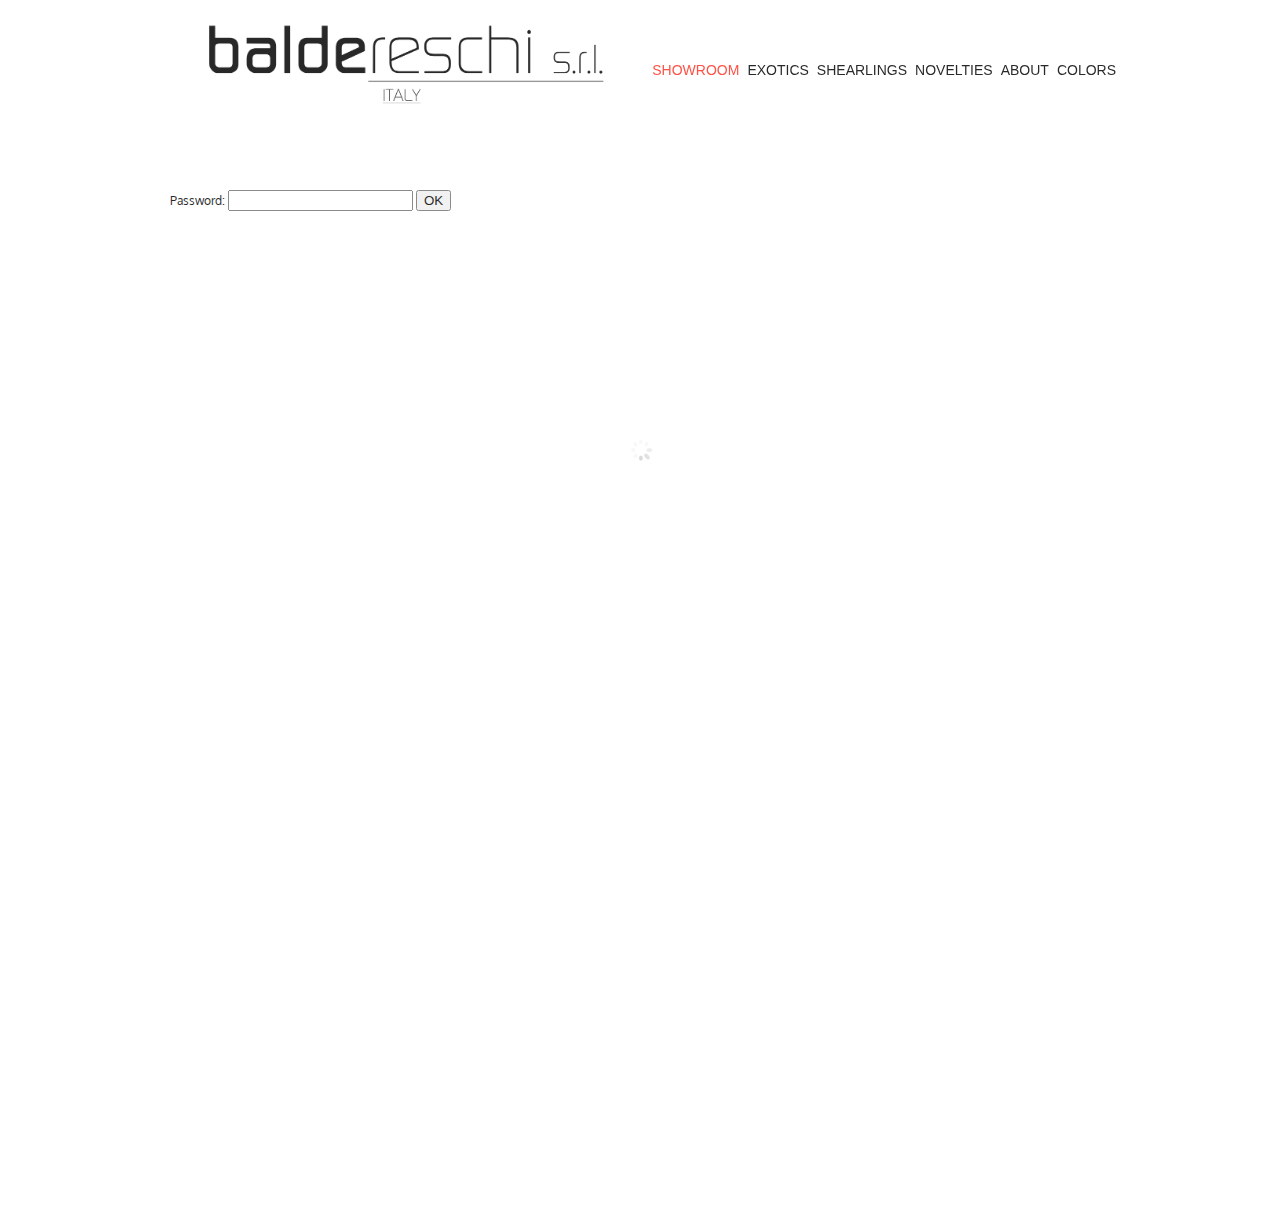
<file: showroom-novelties.html>
<!DOCTYPE html>
<html lang="en">

<head>
	<title>Baldereschi</title>
	<meta http-equiv="Content-Type" content="text/html; charset=utf-8">
	<meta name="robots" content="index, follow">

	<!-- Meta-Tags -->
	<meta name="keywords" content="team piel leather export">
	<meta name="description" content="">

	<!-- Mobile Specific Metas -->
	<meta name="viewport" content="width=device-width, initial-scale=1, maximum-scale=1">

	<!-- favicon -->
	<link rel="shortcut icon" href="favicon.ico">
	<link rel="apple-touch-icon" 				 href="img/apple-touch-icon.png">
	<link rel="apple-touch-icon" sizes="72x72"   href="img/apple-touch-icon-72x72.png">
	<link rel="apple-touch-icon" sizes="114x114" href="img/apple-touch-icon-114x114.png">

	<!-- Load Styles -->
	<link rel="stylesheet" type="text/css" media="screen" href="css/reset.css">
	<link rel="stylesheet" type="text/css" media="screen" href="themes/default/default.css">
	<link rel="stylesheet" type="text/css" media="screen" href="css/default.css">
	<link rel="stylesheet" type="text/css" media="screen" href="css/flexslider.css">
	<link rel="stylesheet" type="text/css" media="screen" href="css/galleryfilter.css">
	<link rel="stylesheet" type="text/css" media="screen" href="css/prettyPhoto.css">
	<link rel="stylesheet" type="text/css" media="screen" href="css/photo_hover.css">
	<link rel="stylesheet" type="text/css" media="screen" href="css/skeleton.css">
	<link rel="stylesheet" type="text/css" media="screen" href="css/tabbing.css">

	<!-- fonts -->
	<link href='https://fonts.googleapis.com/css?family=Oxygen' rel='stylesheet' type='text/css'>
	<script type="text/javascript" src="js/modernizr-2.5.2.js"></script>

</head>


<body>

<div class="loadingpage"></div>
<div id="fullwidth"></div>

<div class="container">

	<div id="btop">
		<div class="sixteen columns">

			<!-- logo -->
			<h4 id="logo" class="five columns tooltip">
				<a href="index.html" tabindex="-1"></a>
				<span class="tooltiptext">Home</span>
			</h4>

			<!-- Start MENU -->
			<nav id="nav" class="eleven columns">

				<ul class="nav-menu">
					<li class="dropdown">
						<a href="#" style="color: #ff3224" class="dropbtn">Showroom</a>
						<div class="dropdown-content">
							<a href="showroom-novelties.html">Novelties S22-1 <strong>NEW</strong></a>
							<a href="showroom-novelties2.html">Novelties S22-2 <strong>NEW</strong></a>
							<a href="showroom-shearlings.html" style="color: black">Shearlings</a>
						</div>
					</li>
					<li><a href="exotics.html" >Exotics</a></li>
					<li><a href="shearlings.html" >Shearlings</a></li>
					<li><a href="novelties.html" >Novelties</a></li>
					<li><a href="about.html" >About</a></li>
					<li><a href="http://www.colorcards.it" target="_blank">Colors</a></li>
				</ul>
			</nav>
			<!-- End MENU -->
		</div>
	</div>



	<div class="sixteen columns" id="wrapper">

		<section id="home" class="sixteen columns">
			<br>
			<br>
			<br>
			<br>
			<div id="pwdForm">
				Password: <input type="password" id="myPassword"> <button onclick="insertPassword()">OK</button> <span id="incorrect" style="display: none; color: red">  Incorrect</span>
			</div>

			<iframe id="showroom" width="100%" height="800" style="width: 100%; height: 800px; border: none; max-width: 100%; display: none;"
					frameborder="0" allowfullscreen="true" allow="xr-spatial-tracking; gyroscope; accelerometer" scrolling="no"
					src="https://my.matterport.com/show/?m=NcFi2BJ2mRf">
			</iframe>


			<script>
				function insertPassword() {
					var pwd = document.getElementById("myPassword");
					if (pwd.value === 'ss22collectionnov') {
						document.getElementById("pwdForm").style.display = "none";
						document.getElementById("showroom").style.display = "block";
						document.getElementById("incorrect").style.display = "none";
					} else {
						document.getElementById("incorrect").style.display = "inline";
					}
				}
			</script>

<!--			<div class="tab" style="display: none">-->
<!--				<button class="tablinks" onclick="openTab(event, 'novelties1')">July Update</button>-->
<!--				<button class="tablinks" onclick="openTab(event, 'novelties2')">Novelties 2020</button>-->
<!--			</div>-->

<!--			<div id="novelties1" class="tabcontent">-->
<!--				<iframe width="100%" height="1080" style="width: 100%; height: 1080px; border: none; max-width: 100%;"-->
<!--						frameborder="0" allowfullscreen="true" allow="vr,gyroscope,accelerometer,fullscreen" scrolling="no"-->
<!--						src="https://kuula.co/share/collection/7lgQM?fs=0&vr=0&zoom=1&thumbs=1&margin=30&chromeless=1&logo=-1">-->
<!--				</iframe>-->
<!--			</div>-->

<!--			<div id="novelties2" class="tabcontent">-->
<!--				<iframe-->
<!--						width="100%" height="640" style="width: 100%; height: 640px; border: none; max-width: 100%;"-->
<!--						frameborder="0" allowfullscreen="true" allow="vr,gyroscope,accelerometer,fullscreen" scrolling="no"-->
<!--						src="https://kuula.co/share/7JVQq?fs=0&vr=0&zoom=1&thumbs=1&margin=30&chromeless=1&logo=-1&logosize=80">-->
<!--				</iframe>-->
<!--			</div>-->

<!--			<script>-->
<!--				function openTab(evt, tabName) {-->
<!--					var i, tabcontent, tablinks;-->
<!--					tabcontent = document.getElementsByClassName("tabcontent");-->
<!--					for (i = 0; i < tabcontent.length; i++) {-->
<!--						tabcontent[i].style.display = "none";-->
<!--					}-->
<!--					tablinks = document.getElementsByClassName("tablinks");-->
<!--					for (i = 0; i < tablinks.length; i++) {-->
<!--						tablinks[i].className = tablinks[i].className.replace(" active", "");-->
<!--					}-->
<!--					document.getElementById(tabName).style.display = "block";-->
<!--					evt.currentTarget.className += " active";-->
<!--				}-->

<!--				// Get the element with id="defaultOpen" and click on it-->
<!--				document.getElementById("defaultOpen").click();-->
<!--			</script>-->


		</section>

    </div>

</div>

	<!-- Load Scripts -->
<script src="js/jquery-1.6.2.min.js" type="text/javascript"></script>
<script src="js/bloom.js" type="text/javascript"></script>
<script src="js/stickyPanel.js" type="text/javascript"></script>
<script src="js/jquery-history.js" type="text/javascript"></script>
<script src="js/jquery.prettyPhoto.js" type="text/javascript"></script>
<script src="js/contact-form.js" type="text/javascript"></script>
<script src="js/jQueryWaypoints.js" type="text/javascript"></script>
<script type="text/javascript" src="js/jquery.flexslider-min.js"></script>
<script src="js/css3-mediaqueries.js" type="text/javascript"></script>
<script src="js/jquery.cycle.all.js" type="text/javascript"></script>


<!-- Load FlexSlider -->
<script type="text/javascript">
  $(window).load(function() {

    $('#homeslider').flexslider({
      animation: "slide",
      controlsContainer: '.flex-container'
    });

    //Add one flexslider for project
    $('#proj_slider01').flexslider();
    $('#proj_slider02').flexslider();
    $('#proj_slider03').flexslider();
    $('#proj_slider04').flexslider();
    $('#proj_slider05').flexslider();
    $('#proj_slider06').flexslider();
    $('#proj_slider07').flexslider();
    $('#proj_slider08').flexslider();
    $('#proj_slider09').flexslider();
  });
</script>


</body>
</html>
</file>
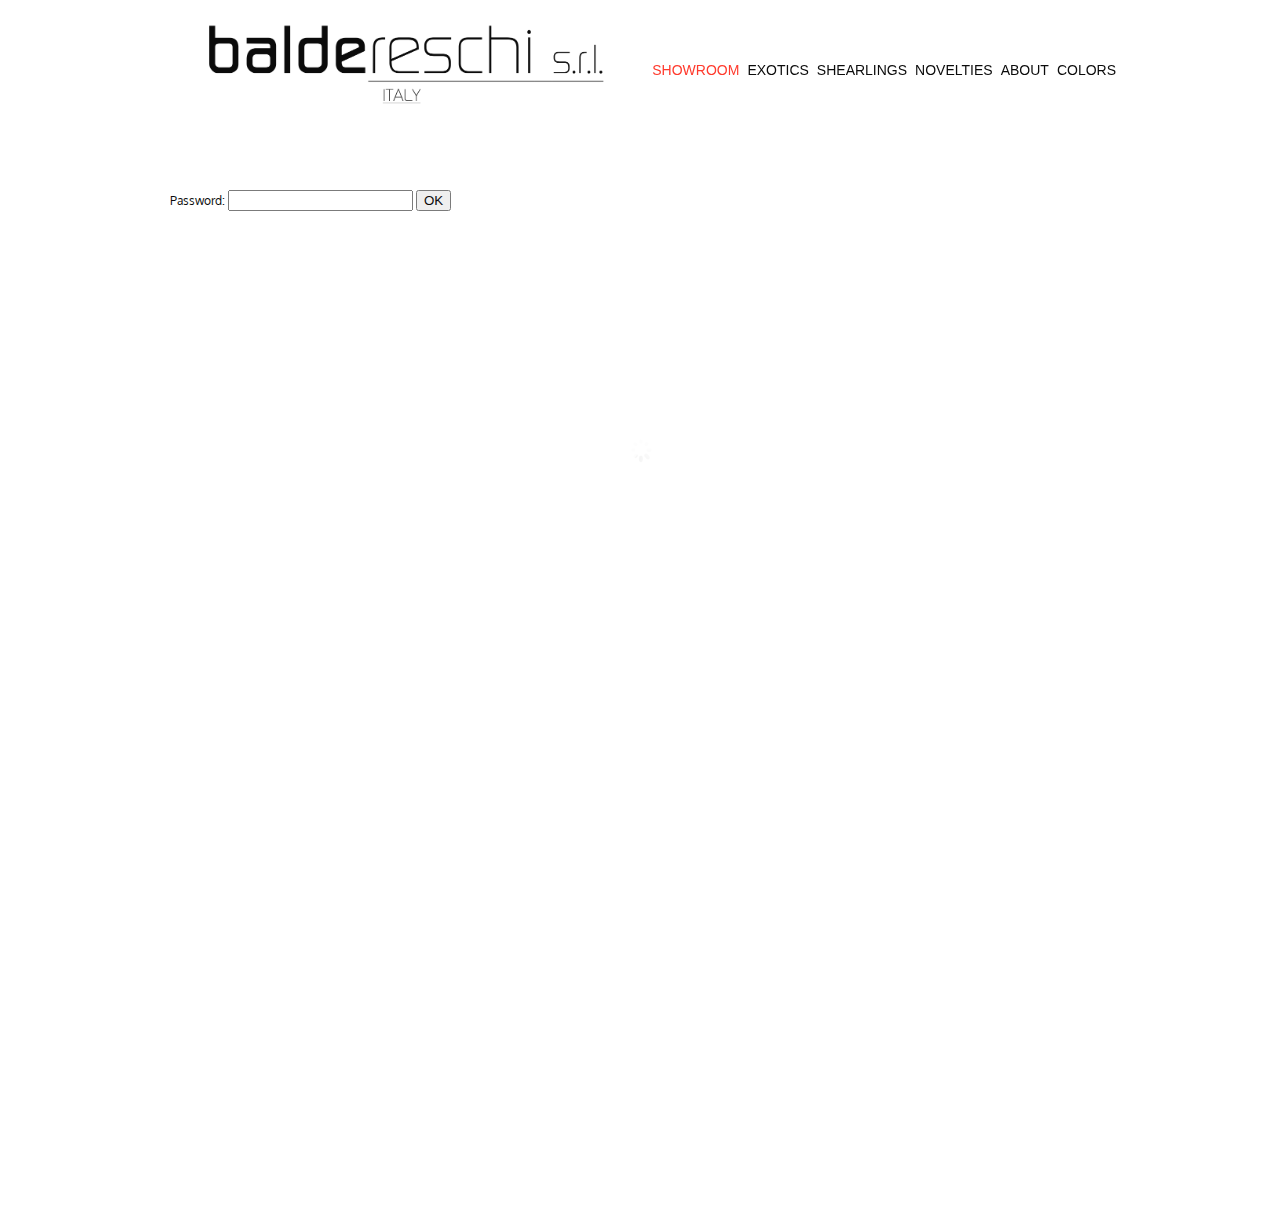
<file: showroom-novelties2.html>
<!DOCTYPE html>
<html lang="en">

<head>
	<title>Baldereschi</title>
	<meta http-equiv="Content-Type" content="text/html; charset=utf-8">
	<meta name="robots" content="index, follow">

	<!-- Meta-Tags -->
	<meta name="keywords" content="team piel leather export">
	<meta name="description" content="">

	<!-- Mobile Specific Metas -->
	<meta name="viewport" content="width=device-width, initial-scale=1, maximum-scale=1">

	<!-- favicon -->
	<link rel="shortcut icon" href="favicon.ico">
	<link rel="apple-touch-icon" 				 href="img/apple-touch-icon.png">
	<link rel="apple-touch-icon" sizes="72x72"   href="img/apple-touch-icon-72x72.png">
	<link rel="apple-touch-icon" sizes="114x114" href="img/apple-touch-icon-114x114.png">

	<!-- Load Styles -->
	<link rel="stylesheet" type="text/css" media="screen" href="css/reset.css">
	<link rel="stylesheet" type="text/css" media="screen" href="themes/default/default.css">
	<link rel="stylesheet" type="text/css" media="screen" href="css/default.css">
	<link rel="stylesheet" type="text/css" media="screen" href="css/flexslider.css">
	<link rel="stylesheet" type="text/css" media="screen" href="css/galleryfilter.css">
	<link rel="stylesheet" type="text/css" media="screen" href="css/prettyPhoto.css">
	<link rel="stylesheet" type="text/css" media="screen" href="css/photo_hover.css">
	<link rel="stylesheet" type="text/css" media="screen" href="css/skeleton.css">
	<link rel="stylesheet" type="text/css" media="screen" href="css/tabbing.css">

	<!-- fonts -->
	<link href='https://fonts.googleapis.com/css?family=Oxygen' rel='stylesheet' type='text/css'>
	<script type="text/javascript" src="js/modernizr-2.5.2.js"></script>

</head>


<body>

<div class="loadingpage"></div>
<div id="fullwidth"></div>

<div class="container">

	<div id="btop">
		<div class="sixteen columns">

			<!-- logo -->
			<h4 id="logo" class="five columns tooltip">
				<a href="index.html" tabindex="-1"></a>
				<span class="tooltiptext">Home</span>
			</h4>

			<!-- Start MENU -->
			<nav id="nav" class="eleven columns">

				<ul class="nav-menu">
					<li class="dropdown">
						<a href="#" style="color: #ff3224" class="dropbtn">Showroom</a>
						<div class="dropdown-content">
							<a href="showroom-novelties.html">Novelties S22-1 <strong>NEW</strong></a>
							<a href="showroom-novelties2.html">Novelties S22-2 <strong>NEW</strong></a>
							<a href="showroom-shearlings.html" style="color: black">Shearlings</a>
						</div>
					</li>
					<li><a href="exotics.html" >Exotics</a></li>
					<li><a href="shearlings.html" >Shearlings</a></li>
					<li><a href="novelties.html" >Novelties</a></li>
					<li><a href="about.html" >About</a></li>
					<li><a href="http://www.colorcards.it" target="_blank">Colors</a></li>
				</ul>
			</nav>
			<!-- End MENU -->
		</div>
	</div>



	<div class="sixteen columns" id="wrapper">

		<section id="home" class="sixteen columns">
			<br>
			<br>
			<br>
			<br>
			<div id="pwdForm">
				Password: <input type="password" id="myPassword"> <button onclick="insertPassword()">OK</button> <span id="incorrect" style="display: none; color: red">  Incorrect</span>
			</div>

			<iframe id="showroom" width="100%" height="800" style="width: 100%; height: 800px; border: none; max-width: 100%; display: none;"
					frameborder="0" allowfullscreen="true" allow="xr-spatial-tracking; gyroscope; accelerometer" scrolling="no"
					src="https://my.matterport.com/show/?m=om1LkjadGcv">
			</iframe>


			<script>
				function insertPassword() {
					var pwd = document.getElementById("myPassword");
					if (pwd.value === 'ss22collectionnov') {
						document.getElementById("pwdForm").style.display = "none";
						document.getElementById("showroom").style.display = "block";
						document.getElementById("incorrect").style.display = "none";
					} else {
						document.getElementById("incorrect").style.display = "inline";
					}
				}
			</script>

<!--			<div class="tab" style="display: none">-->
<!--				<button class="tablinks" onclick="openTab(event, 'novelties1')">July Update</button>-->
<!--				<button class="tablinks" onclick="openTab(event, 'novelties2')">Novelties 2020</button>-->
<!--			</div>-->

<!--			<div id="novelties1" class="tabcontent">-->
<!--				<iframe width="100%" height="1080" style="width: 100%; height: 1080px; border: none; max-width: 100%;"-->
<!--						frameborder="0" allowfullscreen="true" allow="vr,gyroscope,accelerometer,fullscreen" scrolling="no"-->
<!--						src="https://kuula.co/share/collection/7lgQM?fs=0&vr=0&zoom=1&thumbs=1&margin=30&chromeless=1&logo=-1">-->
<!--				</iframe>-->
<!--			</div>-->

<!--			<div id="novelties2" class="tabcontent">-->
<!--				<iframe-->
<!--						width="100%" height="640" style="width: 100%; height: 640px; border: none; max-width: 100%;"-->
<!--						frameborder="0" allowfullscreen="true" allow="vr,gyroscope,accelerometer,fullscreen" scrolling="no"-->
<!--						src="https://kuula.co/share/7JVQq?fs=0&vr=0&zoom=1&thumbs=1&margin=30&chromeless=1&logo=-1&logosize=80">-->
<!--				</iframe>-->
<!--			</div>-->

<!--			<script>-->
<!--				function openTab(evt, tabName) {-->
<!--					var i, tabcontent, tablinks;-->
<!--					tabcontent = document.getElementsByClassName("tabcontent");-->
<!--					for (i = 0; i < tabcontent.length; i++) {-->
<!--						tabcontent[i].style.display = "none";-->
<!--					}-->
<!--					tablinks = document.getElementsByClassName("tablinks");-->
<!--					for (i = 0; i < tablinks.length; i++) {-->
<!--						tablinks[i].className = tablinks[i].className.replace(" active", "");-->
<!--					}-->
<!--					document.getElementById(tabName).style.display = "block";-->
<!--					evt.currentTarget.className += " active";-->
<!--				}-->

<!--				// Get the element with id="defaultOpen" and click on it-->
<!--				document.getElementById("defaultOpen").click();-->
<!--			</script>-->


		</section>

    </div>

</div>

	<!-- Load Scripts -->
<script src="js/jquery-1.6.2.min.js" type="text/javascript"></script>
<script src="js/bloom.js" type="text/javascript"></script>
<script src="js/stickyPanel.js" type="text/javascript"></script>
<script src="js/jquery-history.js" type="text/javascript"></script>
<script src="js/jquery.prettyPhoto.js" type="text/javascript"></script>
<script src="js/contact-form.js" type="text/javascript"></script>
<script src="js/jQueryWaypoints.js" type="text/javascript"></script>
<script type="text/javascript" src="js/jquery.flexslider-min.js"></script>
<script src="js/css3-mediaqueries.js" type="text/javascript"></script>
<script src="js/jquery.cycle.all.js" type="text/javascript"></script>


<!-- Load FlexSlider -->
<script type="text/javascript">
  $(window).load(function() {

    $('#homeslider').flexslider({
      animation: "slide",
      controlsContainer: '.flex-container'
    });

    //Add one flexslider for project
    $('#proj_slider01').flexslider();
    $('#proj_slider02').flexslider();
    $('#proj_slider03').flexslider();
    $('#proj_slider04').flexslider();
    $('#proj_slider05').flexslider();
    $('#proj_slider06').flexslider();
    $('#proj_slider07').flexslider();
    $('#proj_slider08').flexslider();
    $('#proj_slider09').flexslider();
  });
</script>


</body>
</html>
</file>
<file: themes/default/default.css>
/*
Skin Name: Nivo Slider Default Theme
Skin URI: http://nivo.dev7studios.com
Skin Type: flexible
Description: The default skin for the Nivo Slider.
Version: 1.0
Author: Gilbert Pellegrom
Author URI: http://dev7studios.com
*/

.theme-default .nivoSlider {
	position:relative;
	background:#fff url(loading.gif) no-repeat 50% 50%;
    width:940px; /* Make sure your images are the same size */
    height:468px; /* Make sure your images are the same size */
}
.theme-default .nivoSlider img {
	position:absolute;
	top:0px;
	left:0px;
	display:none;
}
.theme-default .nivoSlider a {
	border:0;
	display:block;
}

.theme-default .nivo-controlNav {
	left: 20px;
    position: absolute;
    top: 20px;
}
.theme-default .nivo-controlNav a {
	display:block;
	width:8px;
	height:8px;
	background:url(points.png) no-repeat;
	text-indent:-9999px;
	border:0;
	margin-right:3px;
	float:left;
}
.theme-default .nivo-controlNav a.active {
	background-position:0 -9px;
}

.theme-default .nivo-directionNav a {
	display:block;
	width:30px;
	height:30px;
	background:url(arrows.png) no-repeat;
	text-indent:-9999px;
	border:0;
}
.theme-default a.nivo-nextNav {
	background-position:-30px 0;
	right:20px;
}
.theme-default a.nivo-prevNav {
	left:0;
}

.theme-default .nivo-caption {
    font-family: Helvetica, Arial, sans-serif;
}
.theme-default .nivo-caption a {
    color:#fff;
    border-bottom:1px dotted #fff;
}
.theme-default .nivo-caption a:hover {
    color:#fff;
}
.theme-default #slider {
    
}
</file>
<file: css/galleryfilter.css>
#gallery .ff-container{
	position: relative;
	top: 20px;
}
#gallery .ff-container .clr{
	position: relative;
	margin-bottom: 40px;
}
#gallery .ff-container label{
	font-family: "Open Sans", 'Arial Narrow', Arial, sans-serif;
	text-align: left;
	cursor: pointer;
	color: #666;
	line-height: 33px;
	font-size: 12px;
	margin: 0 20px 0 0;
	position: relative;
	top: -31px;
	-webkit-transition: all .3s ease; 
	-moz-transition: all .3s ease; transition: all .3s ease; 
	
}
#gallery .ff-container label:hover{
	color: #ccc;
	
}

#gallery .ff-container input{
	display: none;
}
#gallery .ff-items{
	position: relative;
	top: -60px;
}



#gallery .ff-items li{
	-webkit-transition: all 0.6s ease-in-out;
	-moz-transition: all 0.6s ease-in-out;
	-o-transition: all 0.6s ease-in-out;
	-ms-transition: all 0.6s ease-in-out;
	transition: all 0.6s ease-in-out;
}
#gallery .ff-container input.ff-selector-type-1:checked ~ .ff-items .ff-item-type-1,
#gallery .ff-container input.ff-selector-type-2:checked ~ .ff-items .ff-item-type-2,
#gallery .ff-container input.ff-selector-type-3:checked ~ .ff-items .ff-item-type-3{	
	opacity: 1;
	
}
#gallery .ff-container input.ff-selector-type-1:checked ~ .ff-items li:not(.ff-item-type-1),
#gallery .ff-container input.ff-selector-type-2:checked ~ .ff-items li:not(.ff-item-type-2),
#gallery .ff-container input.ff-selector-type-3:checked ~ .ff-items li:not(.ff-item-type-3){
	opacity: 0.1;
	
}
#gallery .ff-container input.ff-selector-type-1:checked ~ .ff-items li:not(.ff-item-type-1) span,
#gallery .ff-container input.ff-selector-type-2:checked ~ .ff-items li:not(.ff-item-type-2) span,
#gallery .ff-container input.ff-selector-type-3:checked ~ .ff-items li:not(.ff-item-type-3) span{
	display:none;
}
</file>
<file: css/prettyPhoto.css>
div.pp_default .pp_top,div.pp_default .pp_top .pp_middle,div.pp_default .pp_top .pp_left,div.pp_default .pp_top .pp_right,div.pp_default .pp_bottom,div.pp_default .pp_bottom .pp_left,div.pp_default .pp_bottom .pp_middle,div.pp_default .pp_bottom .pp_right{height:13px}
div.pp_default .pp_top .pp_left{background:url(../images/prettyPhoto/default/sprite.png) -78px -93px no-repeat}
div.pp_default .pp_top .pp_middle{background:url(../images/prettyPhoto/default/sprite_x.png) top left repeat-x}
div.pp_default .pp_top .pp_right{background:url(../images/prettyPhoto/default/sprite.png) -112px -93px no-repeat}
div.pp_default .pp_content .ppt{color:#f8f8f8}
div.pp_default .pp_content_container .pp_left{background:url(../images/prettyPhoto/default/sprite_y.png) -7px 0 repeat-y;padding-left:13px}
div.pp_default .pp_content_container .pp_right{background:url(../images/prettyPhoto/default/sprite_y.png) top right repeat-y;padding-right:13px}
div.pp_default .pp_next:hover{background:url(../images/prettyPhoto/default/sprite_next.png) center right no-repeat;cursor:pointer}
div.pp_default .pp_previous:hover{background:url(../images/prettyPhoto/default/sprite_prev.png) center left no-repeat;cursor:pointer}
div.pp_default .pp_expand{background:url(../images/prettyPhoto/default/sprite.png) 0 -29px no-repeat;cursor:pointer;height:28px;width:28px}
div.pp_default .pp_expand:hover{background:url(../images/prettyPhoto/default/sprite.png) 0 -56px no-repeat;cursor:pointer; border-bottom: none !important}
div.pp_default .pp_contract{background:url(../images/prettyPhoto/default/sprite.png) 0 -84px no-repeat;cursor:pointer;height:28px;width:28px}
div.pp_default .pp_contract:hover{background:url(../images/prettyPhoto/default/sprite.png) 0 -113px no-repeat;cursor:pointer}
div.pp_default .pp_close{background:url(../images/prettyPhoto/default/sprite.png) 2px 1px no-repeat;cursor:pointer;height:30px;width:30px}
div.pp_default .pp_gallery ul li a{background:url(../images/prettyPhoto/default/default_thumb.png) center center #f8f8f8;border:1px solid #aaa}
div.pp_default .pp_social{margin-top:7px}
div.pp_default .pp_gallery a.pp_arrow_previous,div.pp_default .pp_gallery a.pp_arrow_next{left:auto;position:static}
div.pp_default .pp_nav .pp_play,div.pp_default .pp_nav .pp_pause{background:url(../images/prettyPhoto/default/sprite.png) -51px 1px no-repeat;height:30px;width:30px}
div.pp_default .pp_nav .pp_pause{background-position:-51px -29px}
div.pp_default a.pp_arrow_previous,div.pp_default a.pp_arrow_next{background:url(../images/prettyPhoto/default/sprite.png) -31px -3px no-repeat;height:20px;margin:4px 0 0;width:20px}
div.pp_default a.pp_arrow_next{background-position:-82px -3px;left:52px}
div.pp_default .pp_content_container .pp_details{margin-top:10px; padding-left: 1px; text-align: left;}
div.pp_default .pp_nav{clear:none;height:30px;position:relative;width:110px}
div.pp_default .pp_nav .currentTextHolder{color:#999;font-family:Georgia;font-size:11px;font-style:italic;left:75px;line-height:25px;margin:0;padding:0 0 0 10px;position:absolute;top:2px}
div.pp_default .pp_close:hover,div.pp_default .pp_nav .pp_play:hover,div.pp_default .pp_nav .pp_pause:hover,div.pp_default .pp_arrow_next:hover,div.pp_default .pp_arrow_previous:hover{opacity:0.7; border-bottom: none !important;}
div.pp_default .pp_description{font-size:11px;font-weight:700;line-height:14px;margin:5px 50px 5px 0; color: #333}
div.pp_default .pp_bottom .pp_left{background:url(../images/prettyPhoto/default/sprite.png) -78px -127px no-repeat}
div.pp_default .pp_bottom .pp_middle{background:url(../images/prettyPhoto/default/sprite_x.png) bottom left repeat-x}
div.pp_default .pp_bottom .pp_right{background:url(../images/prettyPhoto/default/sprite.png) -112px -127px no-repeat}
div.pp_default .pp_loaderIcon{background:url(../images/prettyPhoto/default/ajax-loader.gif) center center no-repeat}
div.light_rounded .pp_top .pp_left{background:url(../images/prettyPhoto/light_rounded/sprite.png) -88px -53px no-repeat}
div.light_rounded .pp_top .pp_right{background:url(../images/prettyPhoto/light_rounded/sprite.png) -110px -53px no-repeat}
div.light_rounded .pp_next:hover{background:url(../images/prettyPhoto/light_rounded/btnNext.png) center right no-repeat;cursor:pointer}
div.light_rounded .pp_previous:hover{background:url(../images/prettyPhoto/light_rounded/btnPrevious.png) center left no-repeat;cursor:pointer}
div.light_rounded .pp_expand{background:url(../images/prettyPhoto/light_rounded/sprite.png) -31px -26px no-repeat;cursor:pointer}
div.light_rounded .pp_expand:hover{background:url(../images/prettyPhoto/light_rounded/sprite.png) -31px -47px no-repeat;cursor:pointer}
div.light_rounded .pp_contract{background:url(../images/prettyPhoto/light_rounded/sprite.png) 0 -26px no-repeat;cursor:pointer}
div.light_rounded .pp_contract:hover{background:url(../images/prettyPhoto/light_rounded/sprite.png) 0 -47px no-repeat;cursor:pointer}
div.light_rounded .pp_close{background:url(../images/prettyPhoto/light_rounded/sprite.png) -1px -1px no-repeat;cursor:pointer;height:22px;width:75px}
div.light_rounded .pp_nav .pp_play{background:url(../images/prettyPhoto/light_rounded/sprite.png) -1px -100px no-repeat;height:15px;width:14px}
div.light_rounded .pp_nav .pp_pause{background:url(../images/prettyPhoto/light_rounded/sprite.png) -24px -100px no-repeat;height:15px;width:14px}
div.light_rounded .pp_arrow_previous{background:url(../images/prettyPhoto/light_rounded/sprite.png) 0 -71px no-repeat}
div.light_rounded .pp_arrow_next{background:url(../images/prettyPhoto/light_rounded/sprite.png) -22px -71px no-repeat}
div.light_rounded .pp_bottom .pp_left{background:url(../images/prettyPhoto/light_rounded/sprite.png) -88px -80px no-repeat}
div.light_rounded .pp_bottom .pp_right{background:url(../images/prettyPhoto/light_rounded/sprite.png) -110px -80px no-repeat}
div.dark_rounded .pp_top .pp_left{background:url(../images/prettyPhoto/dark_rounded/sprite.png) -88px -53px no-repeat}
div.dark_rounded .pp_top .pp_right{background:url(../images/prettyPhoto/dark_rounded/sprite.png) -110px -53px no-repeat}
div.dark_rounded .pp_content_container .pp_left{background:url(../images/prettyPhoto/dark_rounded/contentPattern.png) top left repeat-y}
div.dark_rounded .pp_content_container .pp_right{background:url(../images/prettyPhoto/dark_rounded/contentPattern.png) top right repeat-y}
div.dark_rounded .pp_next:hover{background:url(../images/prettyPhoto/dark_rounded/btnNext.png) center right no-repeat;cursor:pointer}
div.dark_rounded .pp_previous:hover{background:url(../images/prettyPhoto/dark_rounded/btnPrevious.png) center left no-repeat;cursor:pointer}
div.dark_rounded .pp_expand{background:url(../images/prettyPhoto/dark_rounded/sprite.png) -31px -26px no-repeat;cursor:pointer}
div.dark_rounded .pp_expand:hover{background:url(../images/prettyPhoto/dark_rounded/sprite.png) -31px -47px no-repeat;cursor:pointer}
div.dark_rounded .pp_contract{background:url(../images/prettyPhoto/dark_rounded/sprite.png) 0 -26px no-repeat;cursor:pointer}
div.dark_rounded .pp_contract:hover{background:url(../images/prettyPhoto/dark_rounded/sprite.png) 0 -47px no-repeat;cursor:pointer}
div.dark_rounded .pp_close{background:url(../images/prettyPhoto/dark_rounded/sprite.png) -1px -1px no-repeat;cursor:pointer;height:22px;width:75px}
div.dark_rounded .pp_description{color:#fff;margin-right:85px}
div.dark_rounded .pp_nav .pp_play{background:url(../images/prettyPhoto/dark_rounded/sprite.png) -1px -100px no-repeat;height:15px;width:14px}
div.dark_rounded .pp_nav .pp_pause{background:url(../images/prettyPhoto/dark_rounded/sprite.png) -24px -100px no-repeat;height:15px;width:14px}
div.dark_rounded .pp_arrow_previous{background:url(../images/prettyPhoto/dark_rounded/sprite.png) 0 -71px no-repeat}
div.dark_rounded .pp_arrow_next{background:url(../images/prettyPhoto/dark_rounded/sprite.png) -22px -71px no-repeat}
div.dark_rounded .pp_bottom .pp_left{background:url(../images/prettyPhoto/dark_rounded/sprite.png) -88px -80px no-repeat}
div.dark_rounded .pp_bottom .pp_right{background:url(../images/prettyPhoto/dark_rounded/sprite.png) -110px -80px no-repeat}
div.dark_rounded .pp_loaderIcon{background:url(../images/prettyPhoto/dark_rounded/ajax-loader.gif) center center no-repeat}
div.dark_square .pp_left,div.dark_square .pp_middle,div.dark_square .pp_right,div.dark_square .pp_content{background:#000}
div.dark_square .pp_description{color:#fff;margin:0 85px 0 0}
div.dark_square .pp_loaderIcon{background:url(../images/prettyPhoto/dark_square/ajax-loader.gif) center center no-repeat}
div.dark_square .pp_expand{background:url(../images/prettyPhoto/dark_square/sprite.png) -31px -26px no-repeat;cursor:pointer}
div.dark_square .pp_expand:hover{background:url(../images/prettyPhoto/dark_square/sprite.png) -31px -47px no-repeat;cursor:pointer}
div.dark_square .pp_contract{background:url(../images/prettyPhoto/dark_square/sprite.png) 0 -26px no-repeat;cursor:pointer}
div.dark_square .pp_contract:hover{background:url(../images/prettyPhoto/dark_square/sprite.png) 0 -47px no-repeat;cursor:pointer}
div.dark_square .pp_close{background:url(../images/prettyPhoto/dark_square/sprite.png) -1px -1px no-repeat;cursor:pointer;height:22px;width:75px}
div.dark_square .pp_nav{clear:none}
div.dark_square .pp_nav .pp_play{background:url(../images/prettyPhoto/dark_square/sprite.png) -1px -100px no-repeat;height:15px;width:14px}
div.dark_square .pp_nav .pp_pause{background:url(../images/prettyPhoto/dark_square/sprite.png) -24px -100px no-repeat;height:15px;width:14px}
div.dark_square .pp_arrow_previous{background:url(../images/prettyPhoto/dark_square/sprite.png) 0 -71px no-repeat}
div.dark_square .pp_arrow_next{background:url(../images/prettyPhoto/dark_square/sprite.png) -22px -71px no-repeat}
div.dark_square .pp_next:hover{background:url(../images/prettyPhoto/dark_square/btnNext.png) center right no-repeat;cursor:pointer}
div.dark_square .pp_previous:hover{background:url(../images/prettyPhoto/dark_square/btnPrevious.png) center left no-repeat;cursor:pointer}
div.light_square .pp_expand{background:url(../images/prettyPhoto/light_square/sprite.png) -31px -26px no-repeat;cursor:pointer}
div.light_square .pp_expand:hover{background:url(../images/prettyPhoto/light_square/sprite.png) -31px -47px no-repeat;cursor:pointer}
div.light_square .pp_contract{background:url(../images/prettyPhoto/light_square/sprite.png) 0 -26px no-repeat;cursor:pointer}
div.light_square .pp_contract:hover{background:url(../images/prettyPhoto/light_square/sprite.png) 0 -47px no-repeat;cursor:pointer}
div.light_square .pp_close{background:url(../images/prettyPhoto/light_square/sprite.png) -1px -1px no-repeat;cursor:pointer;height:22px;width:75px}
div.light_square .pp_nav .pp_play{background:url(../images/prettyPhoto/light_square/sprite.png) -1px -100px no-repeat;height:15px;width:14px}
div.light_square .pp_nav .pp_pause{background:url(../images/prettyPhoto/light_square/sprite.png) -24px -100px no-repeat;height:15px;width:14px}
div.light_square .pp_arrow_previous{background:url(../images/prettyPhoto/light_square/sprite.png) 0 -71px no-repeat}
div.light_square .pp_arrow_next{background:url(../images/prettyPhoto/light_square/sprite.png) -22px -71px no-repeat}
div.light_square .pp_next:hover{background:url(../images/prettyPhoto/light_square/btnNext.png) center right no-repeat;cursor:pointer}
div.light_square .pp_previous:hover{background:url(../images/prettyPhoto/light_square/btnPrevious.png) center left no-repeat;cursor:pointer}
div.facebook .pp_top .pp_left{background:url(../images/prettyPhoto/facebook/sprite.png) -88px -53px no-repeat}
div.facebook .pp_top .pp_middle{background:url(../images/prettyPhoto/facebook/contentPatternTop.png) top left repeat-x}
div.facebook .pp_top .pp_right{background:url(../images/prettyPhoto/facebook/sprite.png) -110px -53px no-repeat}
div.facebook .pp_content_container .pp_left{background:url(../images/prettyPhoto/facebook/contentPatternLeft.png) top left repeat-y}
div.facebook .pp_content_container .pp_right{background:url(../images/prettyPhoto/facebook/contentPatternRight.png) top right repeat-y}
div.facebook .pp_expand{background:url(../images/prettyPhoto/facebook/sprite.png) -31px -26px no-repeat;cursor:pointer}
div.facebook .pp_expand:hover{background:url(../images/prettyPhoto/facebook/sprite.png) -31px -47px no-repeat;cursor:pointer}
div.facebook .pp_contract{background:url(../images/prettyPhoto/facebook/sprite.png) 0 -26px no-repeat;cursor:pointer}
div.facebook .pp_contract:hover{background:url(../images/prettyPhoto/facebook/sprite.png) 0 -47px no-repeat;cursor:pointer}
div.facebook .pp_close{background:url(../images/prettyPhoto/facebook/sprite.png) -1px -1px no-repeat;cursor:pointer;height:22px;width:22px}
div.facebook .pp_description{margin:0 37px 0 0}
div.facebook .pp_loaderIcon{background:url(../images/prettyPhoto/facebook/ajax-loader.gif) center center no-repeat}
div.facebook .pp_arrow_previous{background:url(../images/prettyPhoto/facebook/sprite.png) 0 -71px no-repeat;height:22px;margin-top:0;width:22px}
div.facebook .pp_arrow_previous.disabled{background-position:0 -96px;cursor:default}
div.facebook .pp_arrow_next{background:url(../images/prettyPhoto/facebook/sprite.png) -32px -71px no-repeat;height:22px;margin-top:0;width:22px}
div.facebook .pp_arrow_next.disabled{background-position:-32px -96px;cursor:default}
div.facebook .pp_nav{margin-top:0}
div.facebook .pp_nav p{font-size:15px;padding:0 3px 0 4px}
div.facebook .pp_nav .pp_play{background:url(../images/prettyPhoto/facebook/sprite.png) -1px -123px no-repeat;height:22px;width:22px}
div.facebook .pp_nav .pp_pause{background:url(../images/prettyPhoto/facebook/sprite.png) -32px -123px no-repeat;height:22px;width:22px}
div.facebook .pp_next:hover{background:url(../images/prettyPhoto/facebook/btnNext.png) center right no-repeat;cursor:pointer}
div.facebook .pp_previous:hover{background:url(../images/prettyPhoto/facebook/btnPrevious.png) center left no-repeat;cursor:pointer}
div.facebook .pp_bottom .pp_left{background:url(../images/prettyPhoto/facebook/sprite.png) -88px -80px no-repeat}
div.facebook .pp_bottom .pp_middle{background:url(../images/prettyPhoto/facebook/contentPatternBottom.png) top left repeat-x}
div.facebook .pp_bottom .pp_right{background:url(../images/prettyPhoto/facebook/sprite.png) -110px -80px no-repeat}
div.pp_pic_holder a:focus{outline:none}
div.pp_overlay{background:#000;display:none;left:0;position:absolute;top:0;width:100%;z-index:999999999}
div.pp_pic_holder{display:none;position:absolute;width:100px;z-index:9999999999999}
.pp_content{height:40px;min-width:40px;text-align: center;}
* html .pp_content{width:40px}
.pp_content_container{position:relative;text-align:left;width:100%}
.pp_content_container .pp_left{padding-left:20px}
.pp_content_container .pp_right{padding-right:20px}
.pp_content_container .pp_details{float:left;margin:10px 0 2px}
.pp_description{display:none;margin:0}
.pp_social{float:left;margin:0}
.pp_social .facebook{float:left;margin-left:5px;overflow:hidden;width:400px}
.pp_social .twitter{float:left}
.pp_nav{clear:right;float:left;margin:3px 10px 0 0}
.pp_nav p{float:left;margin:2px 4px;white-space:nowrap}
.pp_nav .pp_play,.pp_nav .pp_pause{float:left;margin-right:4px;text-indent:-10000px}
a.pp_arrow_previous,a.pp_arrow_next{display:block;float:left;height:15px;margin-top:3px;overflow:hidden;text-indent:-10000px;width:14px}
.pp_hoverContainer{position:absolute;top:0;width:100%;z-index:2000}
.pp_gallery{display:none;left:50%;margin-top:-50px;position:absolute;z-index:10000}
.pp_gallery div{float:left;overflow:hidden;position:relative}
.pp_gallery ul{float:left;height:35px;margin:0 0 0 5px;padding:0;position:relative;white-space:nowrap}
.pp_gallery ul a{border:1px rgba(0,0,0,0.5) solid;display:block;float:left;height:33px;overflow:hidden}
.pp_gallery ul a img{border:0}
.pp_gallery li{display:block;float:left;margin:0 5px 0 0;padding:0}
.pp_gallery li.default a{background:url(../images/prettyPhoto/facebook/default_thumbnail.gif) 0 0 no-repeat;display:block;height:33px;width:50px}
.pp_gallery .pp_arrow_previous,.pp_gallery .pp_arrow_next{margin-top:7px!important}
a.pp_next{background:url(../images/prettyPhoto/light_rounded/btnNext.png) 10000px 10000px no-repeat;display:block;float:right;height:100%;text-indent:-10000px;width:49%}
a.pp_previous{background:url(../images/prettyPhoto/light_rounded/btnNext.png) 10000px 10000px no-repeat;display:block;float:left;height:100%;text-indent:-10000px;width:49%}
a.pp_expand,a.pp_contract{cursor:pointer;display:none;height:20px;position:absolute;right:30px;text-indent:-10000px;top:10px;width:20px;z-index:20000}
a.pp_close{display:block;line-height:22px;position:absolute;right:0;text-indent:-10000px;top:0}
.pp_loaderIcon{display:block;height:24px;left:50%;margin:-12px 0 0 -12px;position:absolute;top:50%;width:24px}
#pp_full_res{line-height:1!important}
#pp_full_res .pp_inline{text-align:left}
#pp_full_res .pp_inline p{margin:0 0 15px}
div.ppt{color:#fff;display:none;font-size:17px;margin:0 0 5px 15px;z-index:9999}
div.pp_default .pp_content,div.light_rounded .pp_content{background-color:#fff}
div.pp_default #pp_full_res .pp_inline,div.light_rounded .pp_content .ppt,div.light_rounded #pp_full_res .pp_inline,div.light_square .pp_content .ppt,div.light_square #pp_full_res .pp_inline,div.facebook .pp_content .ppt,div.facebook #pp_full_res .pp_inline{color:#000}
div.pp_default .pp_gallery ul li a:hover,div.pp_default .pp_gallery ul li.selected a,.pp_gallery ul a:hover,.pp_gallery li.selected a{border-color:#fff}
div.pp_default .pp_details,div.light_rounded .pp_details,div.dark_rounded .pp_details,div.dark_square .pp_details,div.light_square .pp_details,div.facebook .pp_details{position:relative}
div.light_rounded .pp_top .pp_middle,div.light_rounded .pp_content_container .pp_left,div.light_rounded .pp_content_container .pp_right,div.light_rounded .pp_bottom .pp_middle,div.light_square .pp_left,div.light_square .pp_middle,div.light_square .pp_right,div.light_square .pp_content,div.facebook .pp_content{background:#fff}
div.light_rounded .pp_description,div.light_square .pp_description{margin-right:85px}
div.light_rounded .pp_gallery a.pp_arrow_previous,div.light_rounded .pp_gallery a.pp_arrow_next,div.dark_rounded .pp_gallery a.pp_arrow_previous,div.dark_rounded .pp_gallery a.pp_arrow_next,div.dark_square .pp_gallery a.pp_arrow_previous,div.dark_square .pp_gallery a.pp_arrow_next,div.light_square .pp_gallery a.pp_arrow_previous,div.light_square .pp_gallery a.pp_arrow_next{margin-top:12px!important}
div.light_rounded .pp_arrow_previous.disabled,div.dark_rounded .pp_arrow_previous.disabled,div.dark_square .pp_arrow_previous.disabled,div.light_square .pp_arrow_previous.disabled{background-position:0 -87px;cursor:default}
div.light_rounded .pp_arrow_next.disabled,div.dark_rounded .pp_arrow_next.disabled,div.dark_square .pp_arrow_next.disabled,div.light_square .pp_arrow_next.disabled{background-position:-22px -87px;cursor:default}
div.light_rounded .pp_loaderIcon,div.light_square .pp_loaderIcon{background:url(../images/prettyPhoto/light_rounded/ajax-loader.gif) center center no-repeat}
div.dark_rounded .pp_top .pp_middle,div.dark_rounded .pp_content,div.dark_rounded .pp_bottom .pp_middle{background:url(../images/prettyPhoto/dark_rounded/contentPattern.png) top left repeat}
div.dark_rounded .currentTextHolder,div.dark_square .currentTextHolder{color:#c4c4c4}
div.dark_rounded #pp_full_res .pp_inline,div.dark_square #pp_full_res .pp_inline{color:#fff}
.pp_top,.pp_bottom{height:20px;position:relative}
* html .pp_top,* html .pp_bottom{padding:0 20px}
.pp_top .pp_left,.pp_bottom .pp_left{height:20px;left:0;position:absolute;width:20px}
.pp_top .pp_middle,.pp_bottom .pp_middle{height:20px;left:20px;position:absolute;right:20px}
* html .pp_top .pp_middle,* html .pp_bottom .pp_middle{left:0;position:static}
.pp_top .pp_right,.pp_bottom .pp_right{height:20px;left:auto;position:absolute;right:0;top:0;width:20px}
.pp_fade,.pp_gallery li.default a img{display:none}
</file>
<file: css/photo_hover.css>
.thumb_proj img {
   -webkit-transition: all 0.2s linear;
   -moz-transition: all 0.2s linear;
   -o-transition: all 0.2s linear;
   -ms-transition: all 0.2s linear;
   transition: all 0.2s linear;
   max-width: 100%;
   height: auto;
}
.thumb_proj .mask {
   -ms-filter: "progid: DXImageTransform.Microsoft.Alpha(Opacity=0)";
   filter: alpha(opacity=0);
   opacity: 0;
   background: #000;
   -webkit-transition: all 0.4s ease-in-out;
   -moz-transition: all 0.4s ease-in-out;
   -o-transition: all 0.4s ease-in-out;
   -ms-transition: all 0.4s ease-in-out;
   transition: all 0.4s ease-in-out;
   top: 0;
   left: 0;
   position: absolute;
   width: 100%;
   height: 98%;
   text-align: center;
   pointer-events: none;
}
.thumb_proj:hover .mask {
   -ms-filter: "progid: DXImageTransform.Microsoft.Alpha(Opacity=100)";
   filter: alpha(opacity=70);
   opacity: 0.7;
}

.thumb_proj:hover .more {
   -ms-filter: "progid: DXImageTransform.Microsoft.Alpha(Opacity=100)";
   filter: alpha(opacity=100);
   opacity: 1;
   background: url(../img/more.png) no-repeat center center;
   width: 100%;
   height: 100%;
   margin: 0 auto;
   text-align: center;
   -webkit-transition: all 0.4s ease-in-out;
   -moz-transition: all 0.4s ease-in-out;
   -o-transition: all 0.4s ease-in-out;
   -ms-transition: all 0.4s ease-in-out;
   transition: all 0.4s ease-in-out;
   
}
</file>
<file: css/skeleton.css>
/*
* Skeleton V1.1
* Copyright 2011, Dave Gamache
* www.getskeleton.com
* Free to use under the MIT license.
* http://www.opensource.org/licenses/mit-license.php
* 8/17/2011
*/


/* Table of Contents
==================================================
    #Base 960 Grid
    #Tablet (Portrait)
    #Mobile (Portrait)
    #Mobile (Landscape)
    #Clearing */



/* #Base 960 Grid
================================================== */

    .container                                  { position: relative; width: 960px; margin: 0 auto; padding: 0; }
    .column, .columns                           { float: left; display: inline; margin-left: 10px; margin-right: 10px; }
    .row                                        { margin-bottom: 20px; }

    /* Nested Column Classes */
    .column.alpha, .columns.alpha               { margin-left: 0; }
    .column.omega, .columns.omega               { margin-right: 0; }

    /* Base Grid */
    .container .one.column                      { width: 40px;  }
    .container .two.columns                     { width: 100px; }
    .container .three.columns                   { width: 160px; }
    .container .four.columns                    { width: 220px; margin-right: 20px; margin-left: 0; margin-bottom: 17px; }
    .container .five.columns                    { width: 280px; }
    .container .six.columns                     { width: 340px; }
    .container .seven.columns                   { width: 400px; }
    .container .eight.columns                   { width: 460px; }
    .container .nine.columns                    { width: 520px; }
    .container .ten.columns                     { width: 580px; }
    .container .eleven.columns                  { width: 640px; }
    .container .twelve.columns                  { width: 700px; }
    .container .thirteen.columns                { width: 760px; }
    .container .fourteen.columns                { width: 820px; }
    .container .fifteen.columns                 { width: 880px; }
    .container .sixteen.columns                 { width: 940px; }

    .container .one-third.column                { width: 300px; }
    .container .two-thirds.column               { width: 620px; }

    /* Offsets */
    .container .offset-by-one                   { padding-left: 60px;  }
    .container .offset-by-two                   { padding-left: 120px; }
    .container .offset-by-three                 { padding-left: 180px; }
    .container .offset-by-four                  { padding-left: 240px; }
    .container .offset-by-five                  { padding-left: 300px; }
    .container .offset-by-six                   { padding-left: 360px; }
    .container .offset-by-seven                 { padding-left: 420px; }
    .container .offset-by-eight                 { padding-left: 480px; }
    .container .offset-by-nine                  { padding-left: 540px; }
    .container .offset-by-ten                   { padding-left: 600px; }
    .container .offset-by-eleven                { padding-left: 660px; }
    .container .offset-by-twelve                { padding-left: 720px; }
    .container .offset-by-thirteen              { padding-left: 780px; }
    .container .offset-by-fourteen              { padding-left: 840px; }
    .container .offset-by-fifteen               { padding-left: 900px; }



/* #Tablet (Portrait)
================================================== */

    /* Note: Design for a width of 768px */

    @media only screen and (min-width: 768px) and (max-width: 959px) {
        .container, #btop                                  { width: 768px !important; }
        .container .column,
        .container .columns                         { margin-left: 10px; margin-right: 10px;  }
        .column.alpha, .columns.alpha               { margin-left: 0; margin-right: 10px; }
        .column.omega, .columns.omega               { margin-right: 0; margin-left: 10px; }

        .container .one.column                      { width: 28px; }
        .container .two.columns                     { width: 76px; }
        .container .three.columns                   { width: 124px; }
        .container .four.columns                    { width: 172px; }
        .container .five.columns                    { width: 220px; }
        .container .six.columns                     { width: 268px; }
        .container .seven.columns                   { width: 316px; }
        .container .eight.columns                   { width: 364px; }
        .container .nine.columns                    { width: 412px; }
        .container .ten.columns                     { width: 460px; }
        .container .eleven.columns                  { width: 508px; }
        .container .twelve.columns                  { width: 556px; }
        .container .thirteen.columns                { width: 604px; }
        .container .fourteen.columns                { width: 652px; }
        .container .fifteen.columns                 { width: 700px; }
        .container .sixteen.columns                 { width: 748px; }

        .container .one-third.column                { width: 236px; }
        .container .two-thirds.column               { width: 492px; }

        /* Offsets */
        .container .offset-by-one                   { padding-left: 48px; }
        .container .offset-by-two                   { padding-left: 96px; }
        .container .offset-by-three                 { padding-left: 144px; }
        .container .offset-by-four                  { padding-left: 192px; }
        .container .offset-by-five                  { padding-left: 240px; }
        .container .offset-by-six                   { padding-left: 288px; }
        .container .offset-by-seven                 { padding-left: 336px; }
        .container .offset-by-eight                 { padding-left: 348px; }
        .container .offset-by-nine                  { padding-left: 432px; }
        .container .offset-by-ten                   { padding-left: 480px; }
        .container .offset-by-eleven                { padding-left: 528px; }
        .container .offset-by-twelve                { padding-left: 576px; }
        .container .offset-by-thirteen              { padding-left: 624px; }
        .container .offset-by-fourteen              { padding-left: 672px; }
        .container .offset-by-fifteen               { padding-left: 720px; }
    }



/*  #Mobile (Portrait)
================================================== */

    /* Note: Design for a width of 320px */

    @media only screen and (max-width: 767px) {
        .container, #btop  { width: 300px; }
        .columns, .column { margin: 0; }

        .container .one.column,
        .container .two.columns,
        .container .three.columns,
        .container .four.columns,
        .container .five.columns,
        .container .six.columns,
        .container .seven.columns,
        .container .eight.columns,
        .container .nine.columns,
        .container .ten.columns,
        .container .eleven.columns,
        .container .twelve.columns,
        .container .thirteen.columns,
        .container .fourteen.columns,
        .container .fifteen.columns,
        .container .sixteen.columns,
        .container .one-third.column,
        .container .two-thirds.column{ width: 300px; }

        /* Offsets */
        .container .offset-by-one,
        .container .offset-by-two,
        .container .offset-by-three,
        .container .offset-by-four,
        .container .offset-by-five,
        .container .offset-by-six,
        .container .offset-by-seven,
        .container .offset-by-eight,
        .container .offset-by-nine,
        .container .offset-by-ten,
        .container .offset-by-eleven,
        .container .offset-by-twelve,
        .container .offset-by-thirteen,
        .container .offset-by-fourteen,
        .container .offset-by-fifteen { padding-left: 0; }
				
    }



/* #Mobile (Landscape)
================================================== */

    /* Note: Design for a width of 480px */

    @media only screen and (min-width: 480px) and (max-width: 767px) {
        .container, #btop  { width: 420px; }
        .columns, .column { margin: 0; }

        .container .one.column,
        .container .two.columns,
        .container .three.columns,
        .container .four.columns,
        .container .five.columns,
        .container .six.columns,
        .container .seven.columns,
        .container .eight.columns,
        .container .nine.columns,
        .container .ten.columns,
        .container .eleven.columns,
        .container .twelve.columns,
        .container .thirteen.columns,
        .container .fourteen.columns,
        .container .fifteen.columns,
        .container .sixteen.columns,
        .container .one-third.column,
        .container .two-thirds.column { width: 420px; }
        
    }



/* #Clearing
================================================== */

    /* Self Clearing Goodness */
    .container:after { content: "\0020"; display: block; height: 0; clear: both; visibility: hidden; }

    /* Use clearfix class on parent to clear nested columns,
    or wrap each row of columns in a <div class="row"> */
    .clearfix:before,
    .clearfix:after,
    .row:before,
    .row:after {
      content: '\0020';
      display: block;
      overflow: hidden;
      visibility: hidden;
      width: 0;
      height: 0; }
    .row:after,
    .clearfix:after {
      clear: both; }
    .row,
    .clearfix {
      zoom: 1; }

    /* You can also use a <br class="clear" /> to clear columns */
    .clear {
      clear: both;
      display: block;
      overflow: hidden;
      visibility: hidden;
      width: 0;
      height: 0;
    }
</file>
<file: css/contact.css>
/* SOCIAL ICONS - GENERAL */
.socials { list-style:none; margin:30px auto; width:464px; }
.socials li { display:inline; float:left; background-repeat:no-repeat; }
.socials li a { display:block; width:48px; height:48px; padding-right:10px; position:relative; text-decoration:none; }
.socials li a strong { font-weight:normal; position:absolute; left:20px; top:-1px; color:#fff; padding:3px; z-index:9999;
 text-shadow:1px 1px 0 rgba(0, 0, 0, 0.75); background-color:rgba(0, 0, 0, 0.7);
 -moz-border-radius:3px; -moz-box-shadow: 0 0 5px rgba(0, 0, 0, 0.5); -webkit-border-radius:3px; -webkit-box-shadow: 0 0 5px rgba(0, 0, 0, 0.5); border-radius:3px; box-shadow: 0 0 5px rgba(0, 0, 0, 0.5);
}

li.delicious { background-image:url("../images/delicious.png"); }
li.digg { background-image:url("../images/digg.png"); }
li.facebook { background-image:url("../images/facebook.png"); }
li.flickr { background-image:url("../images/flickr.png"); }
li.linkedin { background-image:url("../images/linkedin.png"); }
li.reddit { background-image:url("../images/reddit.png"); }
li.rss { background-image:url("../images/rss.png"); }
li.twitter { background-image:url("../images/twitter.png"); }
li.pinterest { background-image:url("../images/pinterest.png"); }
li.email { background-image:url("../images/email.png"); }

/* SOCIAL ICONS - CSS3 */
#css3:hover li { opacity:0.2; }

#css3 li { -webkit-transition-property: opacity; -webkit-transition-duration: 500ms;
 -moz-transition-property: opacity; -moz-transition-duration: 500ms; }
#css3 li a strong { opacity:0;
 -webkit-transition-property: opacity, top; -webkit-transition-duration: 300ms;
 -moz-transition-property: opacity, top; -moz-transition-duration: 300ms; }

#css3 li:hover { opacity:1; }
#css3 li:hover a strong { opacity:1; top:-10px; }



#map {
 width: 100%;
 height: 400px;
 background-color: white;
}
</file>
<file: css/tabbing.css>
.tab {
    padding-top: 4em;
}

.tab button {
    background-color: inherit;
    float: left;
    border: none;
    outline: none;
    cursor: pointer;
    padding: 14px 16px;
    transition: 0.3s;
    font-size: 17px;
    margin-left: 12px;
    margin-bottom: 15px;
}

/* Change background color of buttons on hover */
.tab button:hover {
    background-color: #ddd;
}

/* Create an active/current tablink class */
.tab button.active {
    background-color: #ccc;
}

/* Style the tab content */
.tabcontent {
    display: none;
    padding: 6px 12px;
    border-top: none;
}
</file>
<file: css/default.css>
/*  

	01)  General
	02)  Header
	03)  Home
	04)  Projects
	05)  Projects - MoreInfo
	06)  Gallery
	07)  About
	08)  Services
	09)  Contacts
	10)  Footer
		
*/

@import url("reset.css");

/* 01) General  ===============================================================================
   ============================================================================================= */
.loadingpage{
	position:absolute;
	top:0;
	left:0;
	width:100%;
	height:100%;
	z-index:999999999999;
	background:#fff url(../img/ajax-loader.gif) no-repeat center center;
}
body{
    -webkit-background-size: cover;
    -moz-background-size: cover;
    -o-background-size: cover;
    background-size: cover;
    text-align: center;
    font-weight: normal;
    font-family: 'Oxygen', "Arial", sans-serif;
    background: #ffffff;
    font-size: 12px;
    line-height: 20px;
}
img{
	-webkit-transition: all .5s ease-in-out; 
	-moz-transition: all .5s ease-in-out; 
	transition: all .5s ease-in-out; 
}
img.scale-with-grid{
	max-width: 100%;
	height: auto; 
}
.text-bg{
	background: rgb(255,204,51); color:#333;
	line-height: 0;
	padding: 0;
}
.color_text{
	color: 	black;
	font-family: "Helvetica", "Georgia", serif;
	font-style: italic;
}
h1{
    color: 	black;
    margin-top: 68px;
	font: 26px/1 "Open Sans", "Arial";
	line-height: 38px;
	font-weight: lighter;
	margin-left: 0;
	text-align: center;
	margin-bottom: 35px;
}
h2{
    color: 	black;
    font-family: "Helvetica", serif;
	font-size: 28px;
	margin: 40px 0 40px 0;
	line-height: 33px;
	height: 47px;
	font-weight: 100;
	text-transform: uppercase;
	padding: 7px 7px 7px 12px;
}
h3{
    color: 	black;
    font-size: 24px;
	text-transform: uppercase;
	font-weight: 100;
	line-height: 24px;
	font-family: "Helvetica", "Arial", sans-serif;
	padding: 36px 0 15px 0;
	margin-bottom: 20px;
}
h3 span{
	font-size: 30px;
}

h4{
    color: 	black;
	margin-top: 5px;
	font-size: 13px;
	font-family: "Helvetica", "Arial", serif;
	font-weight: 300;
	position: relative;
	float:left;
	text-align: left;
	width: 100%;
}
h4 span{
	font-size: 14px;
	font-weight: 100;
}

h5{
    color: 	black;
    margin-top: 20px;
	padding-bottom: 15px;
	font-size: 18px;
	font-family: "Helvetica", "Arial", serif;
	font-weight: 300;
	position: relative;
	float:left;
	text-align: left;
	width: 100%;
}
h5 span{
	font-size: 15px;
	font-weight: 100;
}

h6{
	font-size: 18px;
	padding-bottom: 15px;
    color: 	black;
    font-family: "Helvetica", serif;
	font-weight: normal;
}

p{
    color: 	black;
    line-height: 20px;
	font-size: 12px; 
}
li{	list-style: none;}

a{
	text-decoration: none; 
	position: relative;
    color: 	black;
    -webkit-transition: all .5s ease-in-out;
	-moz-transition: all .5s ease-in-out; 
	transition: all .5s ease-in-out; 
}
a.mapimg:hover, a.galleryproj:hover{
	border-bottom: none !important;
}

a:hover, p a:focus, #footer a:focus{
	color: #2d5dba;
}
p a:focus{ 
	-webkit-box-shadow: #2d5dba 1px 1px 10px;
	-moz-box-shadow: #2d5dba 1px 1px 5px;
	box-shadow: #2d5dba 1px 1px 10px;
}
a:hover img, a:focus img{ 
	-webkit-box-shadow: #2d5dba 0 0 6px;
	-moz-box-shadow: #2d5dba 0 0 6px;
	box-shadow: #2d5dba 0 0 6px;
	background-color: #2d5dba;
 
}
section{
	text-align: left; 
	position: relative; 
	float: left; 
	padding: 20px 0;
	background: none; 
	height: 1100px;
}

#nav a:focus{
	outline: 0; 
}
#nav a .selected{
	color: #2d5dba;
}
#nav a:hover{
	color: #2d5dba;
}

.hidden{
	display: none; 
}


/* Dropdown  =================================================================================
   ============================================================================================= */

.dropbtn a {
	font-size: 14px;
	border: 0;
	text-decoration: none;
	color: 	#ff3224;
	margin: 0;
	display: block;
	font-family: "Helvetica", "Georgia", serif;
	cursor: pointer;
	text-transform: uppercase;
	padding: 0 4px;
	height: 36px;
	line-height: 35px;
	vertical-align: baseline;
	text-align: -webkit-match-parent;
	font-weight: normal;
}

/* The container <div> - needed to position the dropdown content */
.dropdown {
	position: relative;
	display: inline-block;
}

/* Dropdown Content (Hidden by Default) */
.dropdown-content {
	display: none;
	position: absolute;
	background-color: white;
	min-width: 260px;
	box-shadow: 0px 8px 16px 0px rgba(0,0,0,0.2);
	z-index: 1;
}

/* Links inside the dropdown */
#nav .dropdown-content a {
	color: #ff3224;
	/*text-decoration: none;*/
	display: block;
}

/* Change color of dropdown links on hover */
.dropdown-content a:hover {
	color: #ff3224;
}

/* Show the dropdown menu on hover */
.dropdown:hover .dropdown-content {display: block;}

/* Change the background color of the dropdown button when the dropdown content is shown */
.dropdown:hover .dropbtn {

}

/* 02) Header  =================================================================================
   ============================================================================================= */
.bglight{
	position: fixed;
	width: 100%;
	height: 100%;
	left: 0;
	top: 0;
}
.light_top{
	position: absolute;
	width: 802px;
	height: 150px;
	right: 0;
	top: 0;
}
#fullwidth{
	position: fixed;
	top: 0;
	background: url('../img/header.png') repeat-x;
	left: 0;
	z-index: 999999;
	height: 170px;
	width: 100%;
}
#btop{
	position: fixed;
	top: 0;
	z-index: 9999999;
	height: 143px;
	width: 1100px;
	margin: 0 auto;
}

#logo{ 
	height: auto;
	position: relative;
	top: 20px;
	left: 0;
	margin: 0;
	float: left;
}
#logo .reflex{
	position: absolute;
	left: 127px;
	top: -21px;
}
#logo a{  
	width: 471px;
	height: 100px; 
	display: block; 
	background: url('../img/logo.png') no-repeat top center;
	background-size: 100% auto;
	text-indent: -9999px;
	border: 0; 
	margin: 0 auto;
}
.slogan{
	position: absolute;
	left: 240px;
	top: 62px;
	font-size: 12px;
	color: white;
	font-style: italic;
}
#nav{ 
	position: relative;
	float: right;
	height: auto;
	text-align: right;
	top: 53px;
	right: -20px;
}
#nav select{
	display: none;
}
#nav ul{ 
	text-align: left; 
	display: inline-block; 
	margin: 0 auto; 
	padding: 0 0 14px 30px;
	line-height: 20px;
}

#nav li{ 
	float: left;
	list-style: none;
}
#nav a {
	font-size: 14px; 
	border: 0;
	text-decoration: none; 
	color: 	black;
	margin: 0;
	display: block;  
	font-family: "Helvetica", "Georgia", serif;
	cursor: pointer;
	text-transform: uppercase;
	padding: 0 4px;
	height: 36px;
	line-height: 35px;
}

.nav-close{
	display:none;
	font-size:8px;
	text-transform:uppercase;
	padding:1px 8px;
	background:#dedede;
	text-decoration:none;
	position:absolute;
	z-index:50;
}
 
/* Social */
#social{
	padding: 4px;
	position: absolute;
	right: 5px;
	font-size: 11px;
	top: 6px;
}

#social ul{
	padding: 0;
	margin: 0;
}
#social ul li{
	position: relative;
	float: left;
	margin-left: 6px;
}
#social ul li a{
	-webkit-transition: none !important; 
	-moz-transition: none !important; 
	transition: none !important; 
}
#social ul li a:hover{
	border-bottom: none;
}
#social .twitter{
	position: relative;
	float: left;
	width: 27px;
	height: 22px;
	background: url(../img/social_icons.png) no-repeat 0 0;
}
#social .twitter span.hover{
	position: relative;
	float: left;
	width: 27px;
	height: 22px;
	background: url(../img/social_icons.png) no-repeat 0 -23px;
}
#social .facebook{
	position: relative;
	float: left;
	width: 27px;
	height: 22px;
	background: url(../img/social_icons.png) no-repeat -28px 0;
}
#social .facebook span.hover{	
	position: relative;
	float: left;
	width: 27px;
	height: 22px;
	background: url(../img/social_icons.png) no-repeat -28px -23px;
}

#social .forrst{
	position: relative;
	float: left;
	width: 27px;
	height: 22px;
	background: url(../img/social_icons.png) no-repeat -56px 0;
}
#social .forrst span.hover{
	position: relative;
	float: left;
	width: 27px;
	height: 22px;
	background: url(../img/social_icons.png) no-repeat -56px -23px;
}

#social .vimeo{
	position: relative;
	float: left;
	width: 27px;
	height: 22px;
	background: url(../img/social_icons.png) no-repeat -85px 0;
}
#social .vimeo span.hover{
	position: relative;
	float: left;
	width: 27px;
	height: 22px;
	background: url(../img/social_icons.png) no-repeat -85px -23px;
}

.tooltip {
	position: relative;
	display: inline-block;
}

.tooltip .tooltiptext {
	visibility: hidden;
	width: 120px;
	/*background-color: black;*/
	/*color: #fff;*/
	text-align: center;
	/*border-radius: 6px;*/
	padding: 0 0;
	color: black;
	/* Position the tooltip */
	position: absolute;
	z-index: 1;
}

.tooltip:hover .tooltiptext {
	visibility: visible;
}

/* 03) Home  ===================================================================================
   ============================================================================================= */
#home{ 
	position: relative;
	float: left;
	padding-top: 110px; 
	margin: 0;
	 
}
#home .lighthome{
	position: absolute;
	left: 50%;
	top: 0;
}
#home a{
	-webkit-transition: none !important; 
	-moz-transition: none !important; 
	transition: none !important; 
}
.gotop{
	width: 19px;
	height: 20px;
	position: relative;
	float: right;
	right:5px;
	top: 6px;
	text-indent: -9999px;
}
a.gotop:hover{
	border-bottom: none !important;
}
#recent_projects{
	position: relative;
	top: 40px;
}
#recent_projects .home-proj{
	position: relative;
}
#recent_projects .home-proj .text{
	position: relative;
	padding: 5px 0 15px 0;
}
/* 04) Projects  ===============================================================================
   ============================================================================================= */
.proj .portfoliooverlay{
	position: absolute;
	top: 0;
	left: 0;
	display: none;
	z-index: 66;
	height: 150px;
	width: 220px;
}
.proj .moreinfo{
	width: 46px;
	height: 46px;
	position: relative;
	left: 41%;
	top: 36%;
}
#work{
	position: relative;
	float: left;
	padding-top: 20px;
	margin: 0;
}

#work .thumb_proj{
	position: relative;
	float: left;
	display: block;
	margin: 0 18px 6px 0;
}
#work .thumb_proj_last{
	position: relative;
	float: left;
	display: block;
	margin: 0 0 6px 0;
}
#work .thumb_proj a.proj{
	display: block;
	position: relative;
	float: left;
	margin: 0;
	padding: 0;
}
#work .thumb_proj a.proj:hover{
	position: relative;
	border-bottom: none !important;
}
#work .thumb_proj img{
	position: relative;
	border: 0;
	padding: 0;
	margin: 0;
}


/* 05) Projects - MoreInfo   ===================================================================
   ============================================================================================= */
#work-open{
	padding: 130px 0 5px 0;
	height: auto;
	position: relative;
	float: left;
	margin: 0;
	overflow: hidden;
}
#work-open .proj_img, #work-open .proj_video{
	margin: 40px 0 0 0;
}
#work .openproject{ 
	position: relative; 
	float: left; 
	height: 0; 
	display: none; 
	overflow: hidden;
	margin: 10px 0 0 0;
	text-align: left;
}
#work .openproject .slides{ 
	float: left; 
	overflow: hidden; 
	position: relative;
}
#work .openproject .slidecontent{ 
	float: left; 
	margin-top: 24px; 
}
#work .openproject .slidecontent h5{ 
	padding-bottom: 0;
	font-size: 12px;
	font-weight: bold;
	margin-top: 10px;
}
#work .openproject .slidecontent a{ 
	position: relative;
	top: 20px;
}

#work .openproject .project-title{
	position: relative;
	float: left;
}

#work .openproject .visitweb{
	position: relative;
	float: left;
	top: 5px;
	border-bottom: none;
	left: 0;
	font-weight: 600;
}

span.zoom{
	background: white url(../img/zoom2.jpg) no-repeat center center;
	position: absolute;
	z-index: 9999;
	width: 701px;
	height: 369px;
	
}


/* 06) Gallery  ================================================================================
   ============================================================================================= */
   
#gallery{
	/*padding: 130px 0 30px 0;*/
	height: auto; 
	overflow: visible; 
	margin: 0;
	position: relative;
}

#gallery .gallery_sep{
	height: 2px;
	position: relative;
	margin: 40px 0 20px 0;
}
#gallery .video{
	margin:0 0 0 15px;
}
#gallery .gallery-item{
	position: relative;
	margin: 14px;
}
#gallery .ff-items{
	position: relative;
	left: -12px;
}
.video-container iframe,  
.video-container object,  
.video-container embed {
	position: absolute;
	top: 0;
	left: 0;
	width: 100%;
	height: 100%;
}


/* 07) About  ==================================================================================
   ============================================================================================= */
#about{
	position: relative;
	margin: 0;
	padding: 130px 0 20px 0;
}
#about .tstm{
	margin: 0 0 0 10px;
}
#test_nav{
	position: relative;
	text-indent: -9999px;
	top: -47px;
	left: 79%;
}
#test_nav a{
	text-indent: -9999px;
	position: relative;
	float: left;
	width: 10px;
	height: 10px;
	margin-right: 3px;
	-webkit-transition: none !important; 
	-moz-transition: none !important; 
	transition: none !important;
}
#test_nav a.activeSlide{
	text-indent: -9999px;
	width: 10px;
	height: 10px;
	position: relative;
	float: left;
	border-bottom: none !important;
}
#test_nav a:hover{
	text-indent: -9999px;
	width: 10px;
	height: 10px;
	position: relative;
	float: left;
	border-bottom: none !important;
}
.testimonials-box{
	position: relative;
	float: left;
	
}
.testimonials{
	height: auto;
	position: relative;
	float: left;
	top: -13px;
	left: -7px;
}
.divider{
	position: relative;
	float: left;
	top: 0;
	padding-bottom: 20px;
}
.testimonials .blockquote{
	padding: 0 0 30px 20px;
	position: relative;
	float: left;
	left: 0;
	top: 0;
	display: block;
	font-size: 12px;
	font-style: italic;
	font-family: "Georgia", serif;
	color: #ffffff;
	line-height: 18px;

}
.testimonials .blockquote .quote-img{
	width: 11px;
	height: 7px;
	position: absolute;
	left: 0;	
}
.testimonials .blockquote span{
	font-family: "Open Sans", "Arial", serif;
	top: 7px;
	font-size: 12px;
	position: relative;
	font-style: normal;
	color: #ffffff;
	font-weight: bold;

}
#about .team{
	position: relative;
	top: 40px;
}
#about .team .team-fade{
	position: relative;
	float: left;
	height: 180px;
	width: 218px;
}
#about .team .team-fade span.hover{
	position: relative;
	float: left;
	height: 180px;
	width: 218px;
}
#about .team-box{
	position: relative;
	padding-bottom: 10px;
	padding-top: 10px;
	margin: 0 0 0 18px;
}
/* 08) Services  ===============================================================================
   ============================================================================================= */
#services{
	position: relative;
	padding: 130px 0 30px 0;
	height: 600px;
}
#services .service{
	margin-left: 40px;
}
.service-box{
	position: relative;
	margin-bottom: 50px;
}

.service p{
	text-align: left;
	position: relative;
	padding-top: 19px;
	float: left;
	padding-bottom: 60px;
}
.service h6{
	font-size: 16px;
	font-family: "Open Sans", serif;
	font-weight: 100;
	line-height: 16px;
	color: #ffffff;
	position: relative;
	padding: 36px 0;
	left: 12px;
}
.service .icon{
	position: relative;
	float: left;	
	border: none !important;
	margin: 0 0 0 0;
}

/* 09) Contacts  ===============================================================================
   ============================================================================================= */
#contact{
	position: relative;
	float: left;
	height: 600px;
	padding: 20px 0 10px 0;
}
#contact_form{
	position: relative;
	top: 0;

}
#name, #email, #message{
	position: relative;
	float: left;
	height: auto;
	width: 95%;
	margin-bottom: 20px;
}
#contact label{ 
	text-align: left;
	position: relative;
	float: left;
	left: 0; 
	width: 95%; 
	color: #dcdcdc;
	padding-bottom: 4px;
	font-weight: 100;
	font-size: 14px;
}
#contact input{
	position: relative;
	float: left; 
	width: 95%;
	padding: 8px 10px;
	color: #000000;
	background: #3d3d3d;
	background: rgba(255, 255, 255, 0.1); 
	border: 1px solid #333;
	-webkit-transition: all .3s ease; -moz-transition: all .3s ease; transition: all .3s ease; 
	-moz-border-radius: 3px; 
	-webkit-border-radius: 3px; 
	-o-border-radius: 3px; 
	-ms-border-radius: 3px; 
	-khtml-border-radius: 3px; 
	border-radius: 3px;
	font-family:"Open Sans", "Helvetica", "Arial", sans-serif;
	font-size: 12px;
}
#contact textarea{
	position: relative;
	float: left; 
	width: 95%; 
	height: 90px;
	padding: 8px 10px;
	color: #000000;
	background: #3d3d3d;
	background: rgba(255, 255, 255, 0.1); 
	-webkit-transition: all .3s ease; -moz-transition: all .3s ease; transition: all .3s ease;
	-moz-border-radius: 3px; 
	-webkit-border-radius: 3px; 
	-o-border-radius: 3px; 
	-ms-border-radius: 3px; 
	-khtml-border-radius: 3px; 
	border-radius: 3px;
	font-family:"Open Sans", "Helvetica", "Arial", sans-serif;
	font-size: 12px;
}

a.button{ 
	-webkit-transition: all .3s ease; 
	-moz-transition: all .3s ease; 
	transition: all .3s ease; 
	-moz-border-radius: 3px; 
	-webkit-border-radius: 3px; 
	-o-border-radius: 3px; 
	-ms-border-radius: 3px; 
	-khtml-border-radius: 3px; 
	border-radius: 3px; 
	float: left; 
	border: 0; 
	background: #333; 
	background: rgba(255, 255, 255, 0.06); 
	padding: 10px 20px; 
	font-family: "Open Sans", "Arial", "Helvetica", sans-serif; 
	font-size: 12px; 
	color: black;
	margin-top: 30px;
	font-weight: bold;
}
#contact input:hover, #contact textarea:hover{ 
	border: 1px solid #999;
	-webkit-transition: all .3s ease;
	-moz-transition: all .3s ease;
	transition: all .3s ease;
}
#contact .form{
	margin-top: -15px;
}
#contact .form input.hightlight, .form textarea.hightlight{ 
	border:1px solid red;
}
#contact .form-success{
	display:none;
	position: absolute;
	color: #64943c;
	font-size: 20px;
	margin: 0;
}
#contact .form-success p{
	padding-top: 40px;
	font-size: 16px;
	margin: 0;
}
.loading{ 
	display:none;
	background:url(../img/loading.gif) no-repeat 1px; 
	height:66px; 
	width:66px; 
	position:absolute; 
	margin-top:-8%; 
	margin-left:96%;
}
.form span{
	padding: 15px 0 4px 0;
	position: relative;
	float: left;
	font-size: 12px;
	color: #ccc;
}
/* LOCALIZATION */
.location{
	position: relative;
	float: left;
	left: 30px;
	top: -20px;
}
.location h6{
	margin-left: 0;
	position: relative;

}

/* 10) Footer  =================================================================================
   ============================================================================================= */
.address {
	margin-top: 100px;
	text-align: center;
}

#footer{ 
	position: relative;
	text-align: center;
	height: 50px;
	color: red; 
	padding: 10px 0 20px 0; 
	-webkit-font-smoothing: antialiased;
	margin-top: 20px;
	top: 50px;
}
#footer p{
	color: #333;
}

.footerbg{
	position: absolute;
	background-position: center bottom;
	bottom: -4px;
	left: 0;
	width: 100%;
	height: auto;
}

.footerbg .ff{
	position: relative;
	background-position: center bottom;
	margin: 0 auto;
	left: 0;
	bottom: 0;
}
.credits{
	position:relative; 
	float:right;
}
/* #Media Queries
================================================== */

/* Tablet Portrait size to standard 960 (devices and browsers) */
@media only screen and (min-width: 768px) and (max-width: 959px) {
        
        .bglight{
			display: none !important;
		}
		#btop{
			position: absolute;
		}
		
		#fullwidth {
			position: absolute;
			
		}
		/* Social */
		#social{
			padding: 4px;
			position: absolute;
			right: -3px;
			font-size: 11px;
			top: 6px;
		}
		.slogan {
		    color: #ffffff;
			font-family: "Georgia", serif;
		    font-size: 12px;
		    left: 78px;
		    position: absolute;
		    top: 96px;
		}
		#home{
			height: 760px;
			margin: 0;
		}
        #home h1{
			color: #ffffff;
			margin-top: 68px;
			font: 20px/1 "Open Sans", "Arial";
			line-height:29px;
			font-weight: lighter;
			margin-left: 0;
			text-align: center;
			margin-bottom: 35px;
		}
		.flex-direction-nav li a.prev {
			background-position: 0 0;
			left: 2%;
			top: 53%;
			z-index: 9999;
		}
		.flex-direction-nav li a.next {
			background-position: -24px 0;
			left: 95%;
			top: 53%;
			z-index: 9999;
		}
		#services .service{
			margin-left: 32px;
		}
		.service h6{
			font-size: 13px;
			font-family: "Open Sans", serif;
			font-weight: 100;
			line-height: 16px;
			color: #ffffff;
			position: relative;
			padding: 36px 0;
			left: 12px;
		}
		
		.location{
			position: relative;
			float: left;
			left: 15px;
			top: -20px;
		}
		
		#about .team .team-fade{
			position: relative;
			float: left;
			height: 140px;
			width: 172px;
		}
		#about .team .team-fade span.hover{
			position: relative;
			float: left;
			height: 140px;
			width: 172px;
		}
		
		h3{
			color: #ffffff;
			font-size: 17px;
			text-transform: uppercase;
			font-weight: 100;
			line-height: 20px;
			font-family: "Open Sans", "Arial", serif;
			padding: 36px 0 15px 0;
			margin-bottom: 20px;
		}
		h3 span{
			font-size: 26px;
		}
		#work{
			padding: 0;
			margin: 0;
		}
		#work .openproject .close{ 
			position: absolute;
			top: 5.7%;
			right: 1.4%;
			background: url(../img/colors/orange/close.png) 0 0;
			z-index: 999; 
			width: 23px; 
			border: 0; 
			height: 23px;
		}
		#work .openproject .close span.hover{  
			position: absolute; 
			top: 0;
			right: 0;
			background: url(../img/colors/orange/close.png) 0 -23px;
			z-index: 999; 
			width: 23px; 
			border: 0; 
			height: 23px;
		}
		#work-open{
			padding: 0;
			margin: 0;
		}
		span.zoom{
			background: white url(../img/zoom2.jpg) no-repeat center center;
			position: absolute;
			z-index: 9999;
			width: 558px;
			height: 293px;
		}
		#gallery{
			padding: 0;
			margin: 0;
		}
		#gallery .gallery-item{
			position: relative;
			margin: 11px;
			width: 22%;
		}
		#about{
			padding: 0;
			margin: 0;
		}
		#about .team-box{
			padding-top: 10px;
			margin: 0 0 0 18px;
		}
		#services{
			padding: 0;
			margin: 0;
			height: auto;
		}
		#contact{
			position: relative;
			float: left;
			height: 700px;
			padding: 0;
			margin: 0;
		}
		#footer{ 
			height: 200px;
			margin: 0;
		}		
	
}

/* All Mobile Sizes (devices and browser) */
@media only screen and (max-width: 1125px) {
#btop{
			position: absolute;
		}
		
		#fullwidth {
			position: absolute;
			top: 0;
			left: 0;
			z-index: 999999;
			height: 360px;
			width: 100%;
		}
		#logo .reflex {
		    left: -25px;
		    position: absolute;
		    top: -28px;
		}
		
		#logo {
			position: absolute;
			top: 13px;
			left: 0;
		}

        #logo a {
            width: 300px;
            height: 100px;
            background: url(../img/logo.png) no-repeat top center;
            background-size: 100% auto;
        }

		.slogan {
		    position: absolute;
		    font-size: 12px;
			left: 88px;
			top: 87px;
			font-style: italic;
		}
		
		#social{
			height: auto;
			position: absolute;
			text-align: right;
			top: 5px;
			z-index: 999;
			width: 45% !important;
			left: 26.3% !important;
		}
		#nav {
			height: auto;
			position: absolute;
			left: 49px;
			top: 122px !important;
			width: 200px;
		}
		#nav ul {
			text-align: left;
			display: inline-block;
			margin: 0;
			padding: 0;
			line-height: 20px;
			width: 200px;
		}
		#nav li{
			position: relative;
			float: left;
			width: 200px;
		}
		
		#nav a{
			margin: 0 2px;
			font-size: 14px;
			display: block;
			width: 172px;
			text-align: center;
			position: relative;
			float: left;
			
		}
		
        #home h1{
			color: #ffffff;
			margin-top: 68px;
			font: 16px/1 "Open Sans", "Arial";
			line-height: 26px;
			font-weight: lighter;
			margin-left: 0;
			text-align: center;
			margin-bottom: 35px;		
		}
		
		#home{
			position: relative;
			height: 800px;
			padding-top: 340px;
		}
		
		#recent_projects .home-proj .hprojimg{
			width: 31%;
			position: relative;
			float: left;
		}
		#recent_projects .home-proj .text {
			position: relative;
			float: left;
			width: 192px;
			padding: 5px 0 15px 0;
		}
		
		.flex-direction-nav li a.prev {
			background-position: 0 0;
			left: 8px;
			top: 82px;
			z-index: 9999;
		}
		.flex-direction-nav li a.next {
			background-position: -24px 0;
			left: 265px !important;
			top: 82px;
			z-index: 9999;
		}
		
		#work{
			padding: 0 0 0 0 !important;		
		}	
		#work .thumb_proj{
			position: relative;
			float: left;
			display: block;
			margin: 7px;
			width: 45%;
		}
		
		#work .thumb_proj a.proj{
			display: block;
			position: relative;
			float: left;
			margin: 0;
			padding: 0;
			width: 100%;
		}
		#work-open{
			padding: 0 0 5px 0 !important;
			
		}
		#work-open .proj_video iframe{
			margin: 20px 0 15px 0;
			position: relative;
			float: left;
			display: block;
			height: auto !important;
			width: 100%;
		}
		
		#work .openproject .project-title {
			position: relative;
			float: left;
			left: -15px;
			top: -17px;
		}
		
		span.zoom {
		    background: url("../img/zoom2.jpg") no-repeat scroll center center white;
		    height: 160px;
		    position: absolute;
		    width: 302px;
		    z-index: 9999;
		}
		
		#gallery{
			padding: 0 0 30px 0 !important;
			
		}
					
		#gallery .video{
			margin:25px 0 0 0;
		}
		#gallery .gallery-item{
			position: relative;
			margin: 8px;
			width: 28%;
		}
		
		#about{
			position: relative;
			margin: 0;
			padding: 0 0 20px 0 !important;
			height: 2350px;
		}
		#about .tstm{
			margin-top: 30px;
		}	
		#about .team{
			position: relative;
			top: 40px;
			
		}
		#about .team .team-fade{
			position: relative;
			float: left;
			height: 180px;
			width: 218px;
			left: 0;
		}
		#about .team .team-fade span.hover{
			position: relative;
			float: left;
			height: 180px;
			width: 218px;
		}
		
		#about .team-box{
			position: relative;
			padding-bottom: 20px;
			padding-top: 30px;
			margin: 0 0 0 0;
			width: 94%;
		}

		#about .team p{
			position: relative;
			line-height: 17px;
			float: left;
			font-size: 12px;
		}
		
		#test_nav {
		    left: 75%;
		    position: relative;
		    text-indent: -9999px;
		    top: -47px;
		}
		
		#services{
			position: relative;
			padding: 0 0 30px 0 !important;			
			height: 1700px;
		}
		.service .icon{
			position: relative;
			float: left;	
			border: none !important;
			margin: 0 0 0 0;
		}
		#services .service {
			margin-left: 0;
		}
		
		#contact{
			position: relative;
			height: 1000px;
			padding-top: 0 !important;
		}
		#contact_form{
			position: relative;
			top: 0;
			height: 465px;
		}
		#contact input, textarea{
			position: relative;
			float: left; 
			width: 92%;
		}
		#contact textarea{
			position: relative;
			float: left; 
			width: 92%;
		}
		.location{
			position: relative;
			float: left;
			left: -51px;
			top: 20px;
			padding-top: 40px;
			width: 98%;
		}
		.location h6{
			margin-left: 0;
			position: relative;
		}
		#nav select{
			display: block;
		}
		.credits{
			position:relative; 
			float:left;
		}
}

/* Mobile Landscape Size to Tablet Portrait (devices and browsers) */
@media only screen and (min-width: 480px) and (max-width: 767px) {
	#btop{
			position: absolute;
		}
		
        #fullwidth {
			position: absolute;
			top: 0;
			background: url('../img/header_mobile.png') repeat-x;
			left: 0;
			z-index: 999999;
			height: 351px;
			width: 100%;
		}
		#logo .reflex {
		    left: -25px;
		    position: absolute;
		    top: -28px;
		}
		
		#logo {
			position: absolute;
			top: 13px;
			left: 0;
		}
		.slogan {
		    position: absolute;
		    font-size: 12px;
			left: 150px;
			top: 87px;
			font-style: italic;
		}
		
		#social{
			height: auto;
			position: absolute;
			text-align: right;
			top: 5px;
			z-index: 999;
			width: 45% !important;
			left: 33% !important;
		}
		#nav {
			position: relative;
			left: 108px;
			top: 122px;
			width: 200px;
		}
		#nav ul {
			text-align: left;
			margin: 0;
			padding: 0;
			line-height: 20px;
			width: 300px;
		}
		#nav li{
			position: relative;
			float: left;
			width: 300px;
		}
		
		#nav a{
			margin: 0 2px;
			font-size: 14px;
			display: block;
			width: 172px;
			text-align: center;
			position: relative;
			float: left;
			
		}
		
        #home h1{
			color: #666;
			margin-top: 68px;
			font: 16px/1 "Open Sans", "Arial";
			line-height: 26px;
			font-weight: lighter;
			margin-left: 0;
			text-align: center;
			margin-bottom: 35px;		
		}
		
		#home{
			position: relative;
			height: 800px;
			padding-top: 310px;
		}
		
		#recent_projects .home-proj .hprojimg{
			width: 31%;
			position: relative;
			float: left;
		}
		#recent_projects .home-proj .text {
			position: relative;
			float: left;
			width: 268px;
			padding: 5px 0 15px 0;
		}
		
		.flex-direction-nav li a.prev {
			background-position: 0 0;
			left: 8px;
			top: 112px;
			z-index: 9999;
		}
		.flex-direction-nav li a.next {
			background-position: -24px 0;
			top: 112px !important;
			left: 92.5% !important;
			z-index: 9999;
		}
		
		#work{
			padding: 0 0 0 0 !important;		
		}	
		#work .thumb_proj{
			position: relative;
			float: left;
			display: block;
			margin: 7px;
			width: 45%;
		}
		
		#work .thumb_proj a.proj{
			display: block;
			position: relative;
			float: left;
			margin: 0;
			padding: 0;
			width: 100%;
		}
		#work-open{
			padding: 0 0 5px 0 !important;
			
		}
		#work-open .proj_video iframe{
			margin: 20px 0 15px 0;
			position: relative;
			float: left;
			display: block;
			height: auto !important;
			width: 100%;
		}
		
		#work .openproject .project-title {
			position: relative;
			float: left;
			left: -15px;
			top: -17px;
		}
		
		span.zoom {
		    background: url("../img/zoom2.jpg") no-repeat scroll center center white;
		    height: 223px;
		    position: absolute;
		    width: 429px;
		    z-index: 9999;
		}
		#gallery{
			padding: 0 0 30px 0 !important;
			
		}
					
		#gallery .video{
			margin:25px 0 0 0;
		}
		#gallery .gallery-item{
			position: relative;
			margin: 8px;
			width: 28%;
		}
		
		#about{
			position: relative;
			margin: 0;
			padding: 0 0 20px 0 !important;
			height: 2350px;
		}
		#about .tstm{
			margin-top: 30px;
		}	
		#about .team{
			position: relative;
			top: 40px;
			
		}
		#about .team .team-fade{
			position: relative;
			float: left;
			height: 180px;
			width: 218px;
			left: 0;
		}
		#about .team .team-fade span.hover{
			position: relative;
			float: left;
			height: 180px;
			width: 218px;
		}
		#about .team-box{
			position: relative;
			padding-bottom: 20px;
			padding-top: 30px;
			margin: 0 0 0 0;
			width: 94%;
		}
		#about .team p{
			position: relative;
			line-height: 17px;
			float: left;
			font-size: 12px;
			
		}		
		#test_nav {
			left: -17px;
			position: relative;
			text-indent: -9999px;
			top: -29px;
		}	
		#services{
			position: relative;
			padding: 0 0 30px 0 !important;			
			height: 1700px;
		}
		.service .icon{
			position: relative;
			float: left;	
			border: none !important;
			margin: 0 0 0 0;
		}
		#services .service {
			margin-left: 0;
		}
		
		#contact{
			position: relative;
			height: 1050px;
			padding-top: 0 !important;
		}
		#contact_form{
			position: relative;
			top: 0;
			height: 465px;
		
		}
		#contact input, textarea{
			position: relative;
			float: left; 
			width: 92%; 
			
		}
		#contact textarea{
			position: relative;
			float: left; 
			width: 92%;
		}
		
		.location{
			position: relative;
			float: left;
			left: -51px;
			top: 20px;
			padding-top: 40px;
			width: 98%;
		}
		
		.location h6{
			margin-left: 0;
			position: relative;
		
		}
		
		.credits{
			position:relative; 
			float:left;
		}
		
}

/* 10) Switcher  ===============================================================================
   ============================================================================================= */
#switcher{ 
	position: fixed;
	left: 0;
	top: 200px;
	z-index: 9999;
	background:#fff;
	border:1px solid #ddd;
	padding:0 4px 10px 7px;	
	width:150px;
}
#switcher h6{
	font-size: 14px;
	font-weight: bold;
}
#switcher form select{
	width:148px;
	padding:4px 6px;
	border:1px solid #ccc;
}
.option_btn{
	position: fixed;
	top: 40px;
	cursor: pointer;
	z-index: 9999999;
	width: 48px;
	height: 48px;
	 
}

.settings-open{
	moz-border-radius-topleft: 0;
	-moz-border-radius-topright: 5px;
	-moz-border-radius-bottomright: 5px;
	-moz-border-radius-bottomleft: 0;
	-webkit-border-radius: 0 5px 5px 0;
	border-radius: 0 5px 5px 0;
}

.settings-close{
	moz-border-radius-topleft: 0;
	-moz-border-radius-topright: 5px;
	-moz-border-radius-bottomright: 5px;
	-moz-border-radius-bottomleft: 0;
	-webkit-border-radius: 0 5px 5px 0;
	border-radius: 0 5px 5px 0;
}

#option_wrapper
{
	position: fixed;
	top: 40px;
	left:-222px;
	width: 180px;
	padding: 7px 0 0 0;
	background-color: #fff;
	z-index: 9999999;
	color: #ffffff;
	font-size: 11px;
	border: 1px solid #E1E1E1;
	border-bottom: 1px solid rgba(150, 150, 150, 0.2);
	-webkit-box-shadow: 2px 2px 0 0 rgba(150, 150, 150, 0.1);
	-moz-box-shadow: 2px 2px 0 0 rgba(150, 150, 150, 0.1);
	box-shadow: 2px 2px 0 0 rgba(150, 150, 150, 0.1);
}

#option_wrapper .inner
{
	width: 90%;
	margin:auto;
}
#bg_body_image{
	position: relative;
	float: left;
	top: 5px;
	left: 5px;
}
.switch-button {	
	border:1px solid #fff;
	border-left:1px solid #fff;
	display:block;
	height:30px;
	width:30px;
	position:absolute;
	margin-left:152px;
	margin-top:10px;
	cursor:pointer;
}
#option_wrapper p{
	border-bottom: 1px solid #EEE;
	border-top: 1px solid #EEE;
	margin-bottom: 10px;
	margin-top: 10px;
	position: relative;
	float: left;
	width: 100%;
	text-align: center;
	right: 2px;
	font-family: "Open Sans", "Helvetica", "Arial", serif;
	font-weight: 400;
	color: #ffffff;
}
#option_wrapper .button{
	top: 0;
	position: relative;
	float: left;
	padding: 4px 16px;
	background: #EEE;
	text-align: center;
	margin-bottom: 20px;
	left: 11px;
	color: #ffffff;
	font-weight: bold;
	-webkit-transition: all .5s ease-in-out; 
	-moz-transition: all .5s ease-in-out; 
	transition: all .5s ease-in-out;
}
#option_wrapper a.button:hover{
	font-weight: bold;
	padding: 4px 16px;
	opacity: 0.8;
	filter:alpha(opacity=80); /* For IE8 and earlier */
	border-bottom: none !important;
	-webkit-box-shadow: none !important; 
	-moz-box-shadow: none !important; 
	box-shadow: none !important; 
}
.open {
	border-bottom: none;
}
.closed {
	border-bottom: none;
}

a.closed:hover, a.open:hover {
	border-bottom: none;
}

.theme{
	position: relative;
	top: 10px;
	margin-bottom: 23px;
}
.theme .dark{
	padding: 8px 16px;
	color: white;
}
.theme .nature{
	padding: 8px 16px;
	color: white;
}
.theme a.dark:hover, .theme a.nature:hover, #option_wrapper .skins a:hover{
	border-bottom: none !important;
	opacity:0.8;
	filter:alpha(opacity=80); /* For IE8 and earlier */
}
#option_wrapper .skins{
	position: relative;
	float: left;
	left: 0;
	top: 5px;
	padding-bottom: 0;
	width: 110%;
}
#option_wrapper .skins li{
	position: relative;
	float: left;
	margin-right: 2px;
	margin-bottom: 2px;
}
#option_wrapper .skins a{
	position: relative;
	float: left;
	text-decoration: none;
	border: none !important;
	width: 25px;
	height: 24px;
	text-indent: -9999px;
}
#option_wrapper .skins a.blue{
	background: #00ccff;
}
#option_wrapper .skins a.red{
	background: #f73a3a;
}
#option_wrapper .skins a.green{
	background: #66cc33;
}
#option_wrapper .skins a.pink{
	background: #cc3399;
}
#option_wrapper .skins a.purple{
	background: #9933cc;
}
#option_wrapper .skins a.bluegreen{
	background: #3ABAAA;
}
#option_wrapper .skins a.redwine{
	background: #663333;
}
#option_wrapper .skins a.darkorange{
	background: #cc3300;
}
#option_wrapper .skins a.orange{
	background: #f36a33;
}
#option_wrapper .skins a.violet{
	background: #333366;
}
#option_wrapper .skins a.greenblue{
	background: #669999;
}
#option_wrapper .skins a.greenyellow{
	background: #ccff33;
}
#option_wrapper .skins a.yellow{
	background: #ffcc33;
}
#option_wrapper .skins a.aqua{
	background: #00FFFF;
}
#option_wrapper .skins a.lima{
	background: #999933;
}

.thumb_proj img, .gallery-item img {
   -webkit-transition: all 0.2s linear;
   -moz-transition: all 0.2s linear;
   -o-transition: all 0.2s linear;
   -ms-transition: all 0.2s linear;
   transition: all 0.2s linear;
   max-width: 100%;
   height: auto;
}
.thumb_proj .mask, .gallery-item .mask {
   -ms-filter: "progid: DXImageTransform.Microsoft.Alpha(Opacity=0)";
   filter: alpha(opacity=0);
   opacity: 0;
   background: #000;
   -webkit-transition: all 0.4s ease-in-out;
   -moz-transition: all 0.4s ease-in-out;
   -o-transition: all 0.4s ease-in-out;
   -ms-transition: all 0.4s ease-in-out;
   transition: all 0.4s ease-in-out;
   top: 0;
   left: 0;
   position: absolute;
   width: 100%;
   height: 96.7%;
   text-align: center;
   pointer-events: none;
}
.thumb_proj:hover, .gallery-item:hover .mask {
   -ms-filter: "progid: DXImageTransform.Microsoft.Alpha(Opacity=100)";
   filter: alpha(opacity=70);
   opacity: 0.7;
}

.thumb_proj:hover .more, .gallery-item:hover .more {
   -ms-filter: "progid: DXImageTransform.Microsoft.Alpha(Opacity=100)";
   filter: alpha(opacity=100);
   opacity: 1;
   background: url(../img/more.png) no-repeat center center;
   width: 100%;
   height: 100%;
   margin: 0 auto;
   text-align: center;
   -webkit-transition: all 0.4s ease-in-out;
   -moz-transition: all 0.4s ease-in-out;
   -o-transition: all 0.4s ease-in-out;
   -ms-transition: all 0.4s ease-in-out;
   transition: all 0.4s ease-in-out;
   
}

/*::selection {background: #fd8e44; color:#000;}*/
/*::-moz-selection {background: #fd8e44; color:#000;}*/




/* Direction Nav - Home SLider*/
.flex-direction-nav li a {width: 23px; height: 23px; margin: -13px 0 0; display: block; background: url(../img/colors/orange/arrows.png) no-repeat 0 0; position: absolute; top: 50%; cursor: pointer; text-indent: -9999px; border-bottom: none !important;left: 46px;}


/*Gallery select*/
#gallery .ff-container input.ff-selector-type-all:checked ~ label.ff-label-type-all,
#gallery .ff-container input.ff-selector-type-1:checked ~ label.ff-label-type-1,
#gallery .ff-container input.ff-selector-type-2:checked ~ label.ff-label-type-2,
#gallery .ff-container input.ff-selector-type-3:checked ~ label.ff-label-type-3{
	color: #2d5dba;
	
}

#contact input:focus, #contact textarea:focus{ 
	color: #ccc; 
	border: 1px solid #2d5dba;
	-webkit-box-shadow: inset rgba(0, 0, 0, 0.25) 1px 1px 8px, #2d5dba 0 0 5px;
	-moz-box-shadow: inset rgba(0, 0, 0, 0.25) 1px 1px 8px, #2d5dba 0 0 5px;
	box-shadow: inset rgba(0, 0, 0, 0.25) 1px 1px 8px, #2d5dba 0 0 5px;
	outline: 0; 
	-webkit-transition: all .3s ease; -moz-transition: all .3s ease; transition: all .3s ease; 

}
a.button:hover{
	-webkit-box-shadow: #2d5dba 0 0 5px;
	-moz-box-shadow: #2d5dba 0 0 5px;
	box-shadow: #2d5dba 0 0 5px;
	background-color: #2d5dba;
	color: #ccc;
	-webkit-transition: all .4s ease; -moz-transition: all .4s ease; transition: all .4s ease; 

}
#work .openproject .close{ 
	position: absolute;
	top: 6.6%;
	right: 1.2%;
	background: url(../img/colors/orange/close.png);
	background-position: 0 0; 
	z-index: 1001; 
	width: 23px; 
	border: 0; 
	height: 23px;
}
#work .openproject .close span.hover{  
	position: absolute; 
	top: 0;
	right: 0; 
	background: url(../img/colors/orange/close.png);
	background-position: 0 -23px; 
	z-index: 1001; 
	width: 23px; 
	border: 0; 
	height: 23px;
}
/* All Mobile Sizes (devices and browser) */
@media only screen and (max-width: 767px) {
	#work .openproject .close{ 
		position: absolute;
		top: 36.5%;
		right: 1.2%;
		background: url(../img/colors/orange/close.png);
		background-position: 0 0; 
		z-index: 999; 
		width: 23px; 
		border: 0; 
		height: 23px;
	}
	
	#work .openproject .close span.hover{  
		position: absolute; 
		top: 0;
		right: 0;
		background: url(../img/colors/orange/close.png) 0 -23px;
		z-index: 999; 
		width: 23px; 
		border: 0; 
		height: 23px;
	}
}
/* Mobile Landscape Size to Tablet Portrait (devices and browsers) */
@media only screen and (min-width: 480px) and (max-width: 767px) {
	#work .openproject .close{ 
	position: absolute;
	top: 47.6%;
	right: 0.2%;
		background: url(../img/colors/orange/close.png) 0 0;
		z-index: 999;
	width: 23px; 
	border: 0; 
	height: 23px;
}
#work .openproject .close span.hover{  
	position: absolute; 
	top: 0;
	right: 0;
	background: url(../img/colors/orange/close.png) 0 -23px;
	z-index: 999; 
	width: 23px; 
	border: 0; 
	height: 23px;
}
}
</file>
